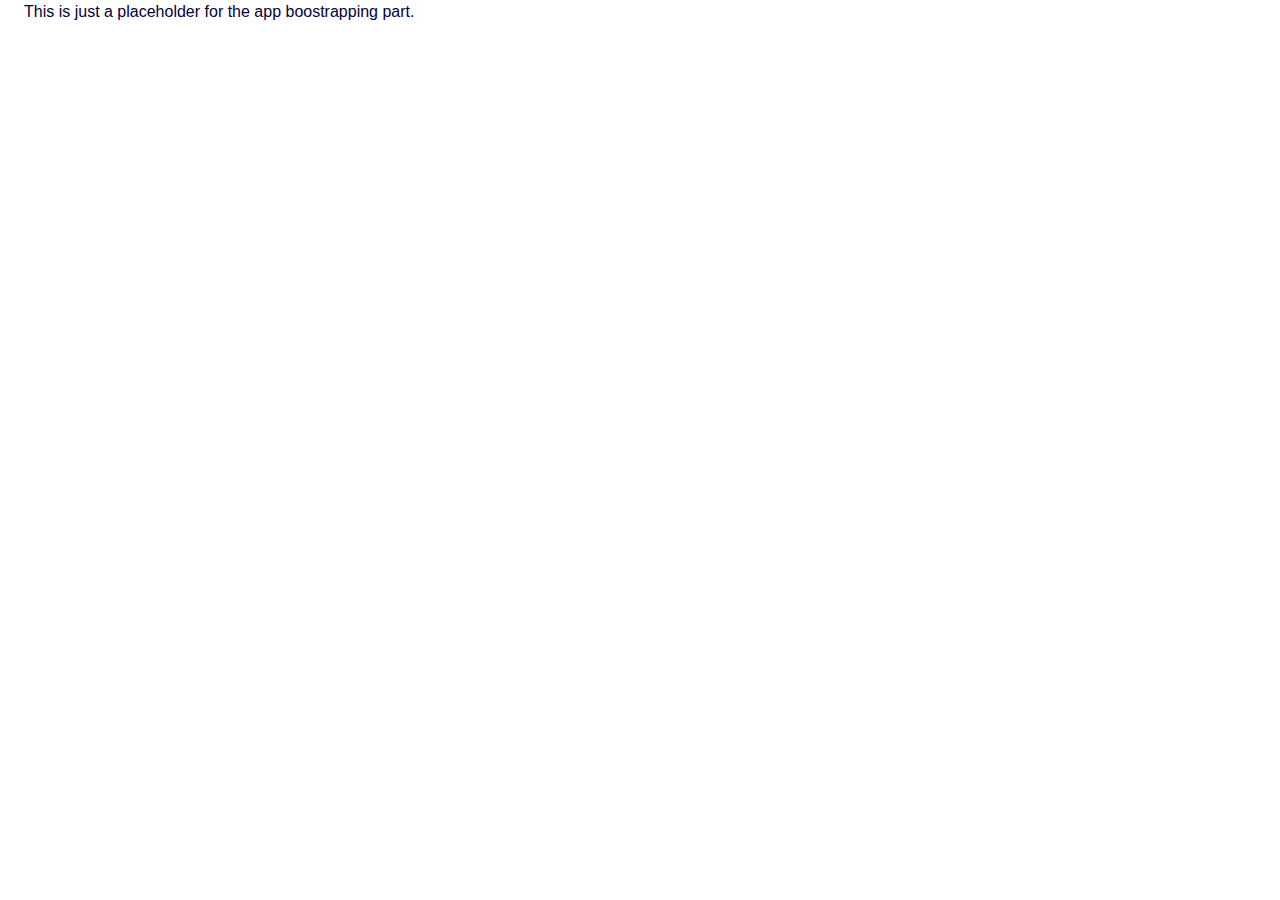
<file: assets/Architecture_files/saved_resource(4).html>
<!DOCTYPE html>
<!-- saved from url=(0071)https://main.d2raxv5fyxr2on.amplifyapp.com/?_miro=1.80157.0&_sdk=stable -->
<html><head><meta http-equiv="Content-Type" content="text/html; charset=UTF-8"><meta name="viewport" content="width=device-width"><title>Miro – Google Image Search</title><meta name="description" content="Google Image Search"><meta name="next-head-count" content="4"><link rel="preload" href="./9864ab5300553981.css" as="style"><link rel="stylesheet" href="./9864ab5300553981.css" data-n-g=""><noscript data-n-css=""></noscript><script defer="" nomodule="" src="./polyfills-5cd94c89d3acac5f.js"></script><script src="./miro.js" defer="" data-nscript="beforeInteractive"></script><script src="./webpack-69bfa6990bb9e155.js" defer=""></script><script src="./framework-a87821de553db91d.js" defer=""></script><script src="./main-fc7d2f0e2098927e.js" defer=""></script><script src="./_app-9265baaf31a48f3b.js" defer=""></script><script src="./678-75a1f8bb39698ff2.js" defer=""></script><script src="./index-9e8ee339daa310a1.js" defer=""></script><script src="./_buildManifest.js" defer=""></script><script src="./_ssgManifest.js" defer=""></script><script src="./_middlewareManifest.js" defer=""></script><script src="./0a20b63036c420ea.js"></script></head><body><div id="__next"><div><div>This is just a placeholder for the app boostrapping part.</div></div></div><script id="__NEXT_DATA__" type="application/json">{"props":{"pageProps":{}},"page":"/","query":{},"buildId":"LKez4RRMGU0yQljGCqM-h","runtimeConfig":{},"nextExport":true,"autoExport":true,"isFallback":false,"scriptLoader":[]}</script><next-route-announcer><p aria-live="assertive" id="__next-route-announcer__" role="alert" style="border: 0px; clip: rect(0px, 0px, 0px, 0px); height: 1px; margin: -1px; overflow: hidden; padding: 0px; position: absolute; width: 1px; white-space: nowrap; overflow-wrap: normal;"></p></next-route-announcer></body></html>
</file>
<file: assets/Architecture_files/9864ab5300553981.css>
@import url("https://fonts.googleapis.com/css2?family=Open+Sans:ital,wght@0,300;0,400;0,600;0,700;0,800;1,400;1,700&display=swap");:root{--blue100:#f4f6ff;--blue200:#f0f2ff;--blue300:#e8ecff;--blue400:#d9e0ff;--blue500:#b3c0ff;--blue600:#6881ff;--blue700:#4262ff;--blue800:#455bed;--blue900:#3d51d4;--indigo100:#f0f0f3;--indigo200:#ebebef;--indigo300:#e1e0e7;--indigo400:#cdccd7;--indigo500:#9b99af;--indigo600:#5f5c80;--indigo700:#050038;--indigoAlpha80:rgba(5,0,56,.8);--indigoAlpha40:rgba(5,0,56,.4);--indigoAlpha20:rgba(5,0,56,.2);--indigoAlpha12:rgba(5,0,56,.12);--indigoAlpha8:rgba(5,0,56,.08);--indigoAlpha6:rgba(5,0,56,.06);--indigoAlpha4:rgba(5,0,56,.04);--green700:#7c6;--black:#090909;--blackAlpha80:rgba(9,9,9,.8);--blackAlpha40:rgba(9,9,9,.4);--white:#fff;--red50:#fef7f7;--red100:#fdf2f2;--red400:#f7d4d4;--red600:#e15454;--red700:#d92929;--red800:#c71414;--red900:#b80d0d;--yellow100:#fffcf3;--yellow400:#fff6d5;--yellow700:#ffd02f;--brandBlue700:#3f53d9;--brandIndigo700:#050038;--brandPink700:#ff6575;--brandLightPink700:#ffbfbf;--brandYellow700:#ffd02f;--whiteAlpha80:hsla(0,0%,100%,.8);--whiteAlpha40:hsla(0,0%,100%,.4);--whiteAlpha20:hsla(0,0%,100%,.2);--indigo50:#f5f5f7;--header-font:"Open Sans",-apple-system,BlinkMacSystemFont,Segoe UI,Helvetica,Arial,sans-serif,Apple Color Emoji,Segoe UI Emoji;--body-font:"Open Sans",-apple-system,BlinkMacSystemFont,Segoe UI,Helvetica,Arial,sans-serif,Apple Color Emoji,Segoe UI Emoji;--font-weight-normal:400;--font-weight-medium:500;--font-weight-bold:600;--font-weight-black:800;--font-size-small:12px;--font-size-medium:14px;--font-size-large:16px;--font-size-xlarge:20px;--font-size-xxlarge:24px;--font-size-xxxlarge:28px;--border-radius-small:calc(var(--border-radius-large) / 4);--border-radius-medium:calc(var(--border-radius-large) / 2);--border-radius-large:8px;--border-radius-xlarge:calc(var(--border-radius-large) * 2);--border-radius-xxlarge:calc(var(--border-radius-large) * 4);--border-radius-circle:calc(var(--border-radius-large) * 16);--space-xxxsmall:calc(var(--space-xsmall) / 4);--space-xxsmall:calc(var(--space-xsmall) / 2);--space-xsmall:8px;--space-small:calc(var(--space-xsmall) * 2);--space-medium:calc(var(--space-xsmall) * 3);--space-large:calc(var(--space-xsmall) * 4);--space-xlarge:calc(var(--space-xsmall) * 5);--space-xxlarge:calc(var(--space-xsmall) * 6);--space-xxxlarge:calc(var(--space-xsmall) * 8);--grid-tc-12:repeat(12,1fr);--grid-tc-1:repeat(1,1fr);--grid-gap:var(--space-xsmall)}*{margin:0;border:0;font-size:inherit;font:inherit;vertical-align:baseline}*,body{padding:0}body{height:100%;color:#050038;color:var(--indigo700);background-color:#fff;background-color:var(--white);font-family:Open Sans,-apple-system,BlinkMacSystemFont,Segoe UI,Helvetica,Arial,sans-serif,Apple Color Emoji,Segoe UI Emoji;font-family:var(--body-font)}.grid{display:grid;grid-template-columns:repeat(12,1fr);grid-template-columns:var(--grid-tc-12);grid-column-gap:8px;grid-column-gap:var(--grid-gap);grid-row-gap:8px;grid-row-gap:var(--grid-gap);align-content:stretch}.grid>*{align-self:center}.grid>.cs1{grid-column-start:1}.grid>.cs2{grid-column-start:2}.grid>.cs3{grid-column-start:3}.grid>.cs4{grid-column-start:4}.grid>.cs5{grid-column-start:5}.grid>.cs6{grid-column-start:6}.grid>.cs7{grid-column-start:7}.grid>.cs8{grid-column-start:8}.grid>.cs9{grid-column-start:9}.grid>.cs10{grid-column-start:10}.grid>.cs11{grid-column-start:11}.grid>.cs12{grid-column-start:12}.grid>.ce1{grid-column-end:2}.grid>.ce2{grid-column-end:3}.grid>.ce3{grid-column-end:4}.grid>.ce4{grid-column-end:5}.grid>.ce5{grid-column-end:6}.grid>.ce6{grid-column-end:7}.grid>.ce7{grid-column-end:8}.grid>.ce8{grid-column-end:9}.grid>.ce9{grid-column-end:10}.grid>.ce10{grid-column-end:11}.grid>.ce11{grid-column-end:12}.grid>.ce12{grid-column-end:13}.button{box-sizing:border-box;display:inline-block;vertical-align:top;border:1px solid;border-radius:calc(8px / 2);border-radius:var(--border-radius-medium);overflow:hidden;white-space:nowrap;text-overflow:ellipsis;text-align:center;cursor:pointer;width:100%;padding:8px calc(8px * 3);padding:var(--space-xsmall) var(--space-medium) var(--space-xsmall);min-width:100px;font-size:16px;font-size:var(--font-size-large);height:48px;line-height:24px}.button-group{display:flex}.button:nth-child(n){margin:0 calc(8px * 2) calc(8px * 2) 0;margin:0 var(--space-small) var(--space-small) 0}.button:last-child{margin:0}.button:focus{outline:none}.button[disabled]{pointer-events:none;opacity:.4;cursor:not-allowed}.button-small{padding:8px calc(8px * 2);padding:var(--space-xsmall) var(--space-small) var(--space-xsmall);min-width:80px;font-size:14px;font-size:var(--font-size-medium);height:36px;line-height:14px}.button-primary{color:#fff;color:var(--white);border-color:#4262ff;border-color:var(--blue700);background-color:#4262ff;background-color:var(--blue700)}.button-primary:enabled:hover,.button-primary:focus{border-color:#455bed;border-color:var(--blue800);background-color:#455bed;background-color:var(--blue800)}.button-primary:enabled:active{border-color:#3d51d4;border-color:var(--blue900);background-color:#3d51d4;background-color:var(--blue900)}.button-secondary{color:#050038;color:var(--indigo700);border-color:#f5f5f7;border-color:var(--indigo50);background-color:#f5f5f7;background-color:var(--indigo50)}.button-secondary:enabled:hover,.button-secondary:focus{border-color:#f0f0f3;border-color:var(--indigo100);background-color:#f0f0f3;background-color:var(--indigo100)}.button-secondary:enabled:active{border-color:#ebebef;border-color:var(--indigo200);background-color:#ebebef;background-color:var(--indigo200)}.button-danger{color:#fff;color:var(--white);border-color:#d92929;border-color:var(--red700);background-color:#d92929;background-color:var(--red700)}.button-danger:enabled:hover,.button-danger:focus{border-color:#c71414;border-color:var(--red800);background-color:#c71414;background-color:var(--red800)}.button-danger:enabled:active{border-color:#b80d0d;border-color:var(--red900);background-color:#b80d0d;background-color:var(--red900)}.button-secondary-border{color:#050038;color:var(--indigo700);border-color:#cdccd7;border-color:var(--indigo400);background-color:transparent}.button-secondary-border:enabled:hover,.button-secondary-border:focus{background-color:#f0f0f3;background-color:var(--indigo100)}.button-secondary-border:enabled:active{background-color:#ebebef;background-color:var(--indigo200)}.button-danger-border{color:#d92929;color:var(--red700);border-color:#e15454;border-color:var(--red600);background-color:transparent}.button-danger-border:enabled:focus,.button-danger-border:enabled:hover{background-color:#fef7f7;background-color:var(--red50)}.button-danger-border:enabled:active{background-color:#fdf2f2;background-color:var(--red100)}.button-icon{display:flex;align-items:center;justify-content:center;cursor:pointer;border-radius:calc(8px / 2);border-radius:var(--border-radius-medium);border:0 solid;background-color:#fff;background-color:var(--white);padding:calc(8px / 2);padding:var(--space-xxsmall);width:48px;height:48px;background-repeat:no-repeat;background-position-x:12px;background-position-y:12px}.button-icon:focus,.button-icon:hover{background-color:#f0f0f3;background-color:var(--indigo100);outline:none}.button-icon:active{background-color:#ebebef;background-color:var(--indigo200)}.button-icon[disabled]{pointer-events:none;opacity:.4;cursor:not-allowed}.button-icon-small{width:36px;height:36px;background-position-x:6px;background-position-y:6px}.button-loading{color:transparent!important}.button-loading:after{-webkit-animation:spinning .5s linear infinite;animation:spinning .5s linear infinite;border-left:2px solid #fff;border-bottom:2px solid #fff;border-radius:9999px;border:2px solid var(--white);border-right:2px solid transparent;border-top:2px solid transparent;content:"";display:block;height:1em;width:1em;left:calc(50% - (1em / 2));top:-16px;position:relative}@-webkit-keyframes spinning{0%{transform:rotate(0)}to{transform:rotate(359deg)}}@keyframes spinning{0%{transform:rotate(0)}to{transform:rotate(359deg)}}input{width:16px;height:16px;margin:0}.checkbox{position:relative;display:flex;align-items:center;cursor:pointer;font-size:14px;font-size:var(--font-size-medium);line-height:20px}.checkbox:nth-child(n){margin:0 0 calc(8px * 2);margin:0 0 var(--space-small) 0}.checkbox span{margin:-1px 8px 0 calc(8px * 2);margin:-1px var(--space-xsmall) 0 var(--space-small)}.checkbox span:before{position:absolute;top:-1px;left:1px;content:"";display:block;height:16px;width:16px;border:1px solid #cdccd7;border:1px solid var(--indigo400);background-color:#fff;background-color:var(--white);border-radius:calc(8px / 2);border-radius:var(--border-radius-medium);box-sizing:border-box;transition:background-color .25s,border .25s;transform:translateY(2px)}.checkbox:hover span:before{border-color:#4262ff;border-color:var(--blue700)}input[type=checkbox]:focus{outline:1px solid #4262ff;outline:var(--blue700) 1px solid;outline-style:auto}.checkbox input:checked+span:before{border-color:#4262ff;border-color:var(--blue700);background-color:#4262ff;background-color:var(--blue700)}.checkbox:hover input:checked+span:before{background-color:#455bed;background-color:var(--blue800)}.checkbox span:after{content:"";position:absolute;left:1px;top:1px;display:block;width:16px;height:16px;background-image:url("data:image/svg+xml;utf8,<svg xmlns='http://www.w3.org/2000/svg' viewBox='0 0 24 24' width='24' height='24'><path fill='%23fff' d='M8.278 11.222l-.062.062a1 1 0 0 0 .009 1.423L11 15.414l5-5A1 1 0 0 0 14.586 9L11 12.586l-1.293-1.349a1 1 0 0 0-1.43-.015z'></path></svg>");background-position:-4px -4px;transform:scale(0);transform-origin:50%;transition:transform .25s .2s}.checkbox input:checked+span:after{transform:scale(1)}.checkbox.miro-checkbox--disabled{opacity:.4;cursor:not-allowed}.h1,h1{font-size:28px;font-size:var(--font-size-xxxlarge);line-height:36px}.h1,.h2,h1,h2{font-style:normal;font-stretch:normal;letter-spacing:normal;font-weight:600;font-weight:var(--font-weight-bold);font-family:Open Sans,-apple-system,BlinkMacSystemFont,Segoe UI,Helvetica,Arial,sans-serif,Apple Color Emoji,Segoe UI Emoji;font-family:var(--header-font)}.h2,h2{font-size:24px;font-size:var(--font-size-xxlarge);line-height:32px}.h3,h3{font-size:20px;font-size:var(--font-size-xlarge);line-height:28px}.h3,.h4,h3,h4{font-style:normal;font-stretch:normal;letter-spacing:normal;font-weight:500;font-weight:var(--font-weight-medium);font-family:Open Sans,-apple-system,BlinkMacSystemFont,Segoe UI,Helvetica,Arial,sans-serif,Apple Color Emoji,Segoe UI Emoji;font-family:var(--header-font)}.h4,h4{font-size:16px;font-size:var(--font-size-large);line-height:24px}.p-large,p{font-size:16px;font-size:var(--font-size-large);line-height:24px}.p-large,.p-medium,p{font-style:normal;font-stretch:normal;letter-spacing:normal;font-weight:400;font-weight:var(--font-weight-normal);font-family:Open Sans,-apple-system,BlinkMacSystemFont,Segoe UI,Helvetica,Arial,sans-serif,Apple Color Emoji,Segoe UI Emoji;font-family:var(--body-font)}.p-medium{font-size:14px;font-size:var(--font-size-medium);line-height:20px}.p-small{font-style:normal;font-stretch:normal;letter-spacing:normal;font-size:12px;font-size:var(--font-size-small);line-height:18px;font-weight:400;font-weight:var(--font-weight-normal);font-family:Open Sans,-apple-system,BlinkMacSystemFont,Segoe UI,Helvetica,Arial,sans-serif,Apple Color Emoji,Segoe UI Emoji;font-family:var(--body-font)}.form-group{margin-bottom:16px}.form-group label{font-size:16px;font-size:var(--font-size-large);color:#050038;color:var(--indigo700)}.form-group label,.form-group-small label{display:block;margin-bottom:8px;margin-bottom:var(--space-xsmall)}.form-group-small label{font-size:14px;font-size:var(--font-size-medium)}.input{display:inline-block;vertical-align:top;box-sizing:border-box;border-radius:calc(8px / 2);border-radius:var(--border-radius-medium);color:#050038;color:var(--indigo700);background-color:#fff;background-color:var(--white);border:1px solid #cdccd7;border-color:var(--indigo400);outline:none;width:100%;padding:8px calc(8px * 2);padding:var(--space-xsmall) var(--space-small) var(--space-xsmall);font-size:16px;font-size:var(--font-size-large);height:48px}.input::-webkit-input-placeholder{color:#9b99af;color:var(--indigo500)}.input:-ms-input-placeholder{color:#9b99af;color:var(--indigo500)}.input:-moz-placeholder{color:#9b99af;color:var(--indigo500);opacity:1}.input:hover{border-color:#9b99af;border-color:var(--indigo500)}.input:focus{border-color:#6881ff;border-color:var(--blue600)}.input[disabled]{color:#050038;color:var(--indigo700);background-color:#f5f5f7;background-color:var(--indigo50);border-color:#cdccd7;border-color:var(--indigo400);outline:none;cursor:not-allowed}.input-small{padding:8px 12px;padding:var(--space-xsmall) 12px var(--space-xsmall);font-size:14px;font-size:var(--font-size-medium);height:36px}.success div.status-text{margin-top:calc(8px / 2);margin-top:var(--space-xxsmall);font-size:12px;font-size:var(--font-size-small);color:#7c6;color:var(--green700)}.success input.input{border-color:#7c6;border-color:var(--green700)}.error div.status-text{margin-top:calc(8px / 2);margin-top:var(--space-xxsmall);font-size:12px;font-size:var(--font-size-small);color:#d92929;color:var(--red700)}.error .input{border-color:#d92929;border-color:var(--red700)}.textarea{width:100%;font-family:Open Sans,-apple-system,BlinkMacSystemFont,Segoe UI,Helvetica,Arial,sans-serif,Apple Color Emoji,Segoe UI Emoji;font-family:var(--body-font);padding:12px calc(8px * 2);padding:12px var(--space-small) 12px;resize:none;display:inline-block;vertical-align:top;box-sizing:border-box;border-radius:calc(8px / 2);border-radius:var(--border-radius-medium);font-size:16px;font-size:var(--font-size-large);color:#050038;color:var(--indigo700);background-color:#fff;background-color:var(--white);border:1px solid #cdccd7;border-color:var(--indigo400);outline:none;scrollbar-width:thin}.textarea::-webkit-input-placeholder{color:#9b99af;color:var(--indigo500)}.textarea:-ms-input-placeholder{color:#9b99af;color:var(--indigo500)}.textarea:-moz-placeholder{color:#9b99af;color:var(--indigo500);opacity:1}.textarea:hover{border-color:#9b99af;border-color:var(--indigo500)}.textarea:focus{border-color:#6881ff;border-color:var(--blue600)}.textarea[disabled]{color:#050038;color:var(--indigo700);background-color:#f5f5f7;background-color:var(--indigo50);border-color:#cdccd7;border-color:var(--indigo400);outline:none;cursor:not-allowed}.icon{display:flex;align-items:center;justify-content:center;cursor:default;width:24px;height:24px;font-family:Open Sans,-apple-system,BlinkMacSystemFont,Segoe UI,Helvetica,Arial,sans-serif,Apple Color Emoji,Segoe UI Emoji;font-family:var(--body-font);font-size:14px;font-size:var(--font-size-medium);-webkit-user-select:none;-moz-user-select:none;-ms-user-select:none;user-select:none}.icon-add-collumn-right{background-image:url("data:image/svg+xml;charset=utf8,%3Csvg width='24' height='24' fill='none' xmlns='http://www.w3.org/2000/svg'%3E%3Cpath fill-rule='evenodd' clip-rule='evenodd' d='M6 3a1 1 0 00-2 0v18a1 1 0 102 0V3zm8 5v3h-3a1 1 0 100 2h3v3a1 1 0 102 0v-3h3a1 1 0 100-2h-3V8a1 1 0 10-2 0z' fill='%23050038'/%3E%3C/svg%3E")}.icon-align-left{background-image:url("data:image/svg+xml;charset=utf8,%3Csvg width='24' height='24' fill='none' xmlns='http://www.w3.org/2000/svg'%3E%3Cpath fill-rule='evenodd' clip-rule='evenodd' d='M4 6a1 1 0 011-1h14a1 1 0 110 2H5a1 1 0 01-1-1zm0 6a1 1 0 011-1h7a1 1 0 110 2H5a1 1 0 01-1-1zm1 5a1 1 0 100 2h14a1 1 0 100-2H5z' fill='%23050038'/%3E%3C/svg%3E")}.icon-add-row-bottom{background-image:url("data:image/svg+xml;charset=utf8,%3Csvg width='24' height='24' fill='none' xmlns='http://www.w3.org/2000/svg'%3E%3Cpath d='M21 4H3a1 1 0 000 2h18a1 1 0 100-2zm-10 7v3H8a1 1 0 100 2h3v3a1 1 0 102 0v-3h3a1 1 0 100-2h-3v-3a1 1 0 10-2 0z' fill='%23050038'/%3E%3C/svg%3E")}.icon-arrow-left{background-image:url("data:image/svg+xml;charset=utf8,%3Csvg width='24' height='24' fill='none' xmlns='http://www.w3.org/2000/svg'%3E%3Cpath fill-rule='evenodd' clip-rule='evenodd' d='M15.121 16.707a1 1 0 01-1.414 0L9 12l4.707-4.707a1 1 0 111.414 1.414L11.828 12l3.293 3.293a1 1 0 010 1.414z' fill='%23050038'/%3E%3C/svg%3E")}.icon-arrow-right{background-image:url("data:image/svg+xml;charset=utf8,%3Csvg width='24' height='24' fill='none' xmlns='http://www.w3.org/2000/svg'%3E%3Cpath fill-rule='evenodd' clip-rule='evenodd' d='M9.293 7.293a1 1 0 011.414 0L15.414 12l-4.707 4.707a1 1 0 01-1.414-1.414L12.586 12 9.293 8.707a1 1 0 010-1.414z' fill='%23050038'/%3E%3C/svg%3E")}.icon-arrow-up{background-image:url("data:image/svg+xml;charset=utf8,%3Csvg width='24' height='24' fill='none' xmlns='http://www.w3.org/2000/svg'%3E%3Cpath fill-rule='evenodd' clip-rule='evenodd' d='M7.5 14.914a1 1 0 010-1.414l4.707-4.707 4.707 4.707a1 1 0 01-1.414 1.414l-3.293-3.293-3.293 3.293a1 1 0 01-1.414 0z' fill='%23050038'/%3E%3C/svg%3E")}.icon-arrow-down{background-image:url("data:image/svg+xml;charset=utf8,%3Csvg width='24' height='24' fill='none' xmlns='http://www.w3.org/2000/svg'%3E%3Cpath fill-rule='evenodd' clip-rule='evenodd' d='M16.914 9.086a1 1 0 010 1.414l-4.707 4.707L7.5 10.5a1 1 0 111.414-1.414l3.293 3.293L15.5 9.086a1 1 0 011.414 0z' fill='%23050038'/%3E%3C/svg%3E")}.icon-arrows-left{background-image:url("data:image/svg+xml;charset=utf8,%3Csvg width='24' height='24' fill='none' xmlns='http://www.w3.org/2000/svg'%3E%3Cpath d='M9.707 8.293L6 12l3.707 3.707a1 1 0 001.414-1.414L8.828 12l2.293-2.293a1 1 0 00-1.414-1.414zm6 0L12 12l3.707 3.707a1 1 0 001.414-1.414L14.828 12l2.293-2.293a1 1 0 00-1.414-1.414z' fill='%23050038'/%3E%3C/svg%3E")}.icon-arrows-right{background-image:url("data:image/svg+xml;charset=utf8,%3Csvg width='24' height='24' fill='none' xmlns='http://www.w3.org/2000/svg'%3E%3Cpath d='M13.707 15.707L17.414 12l-3.707-3.707a1 1 0 10-1.414 1.414L14.586 12l-2.293 2.293a1 1 0 001.414 1.414zm-6 0L11.414 12 7.707 8.293a1 1 0 00-1.414 1.414L8.586 12l-2.293 2.293a1 1 0 101.414 1.414z' fill='%23050038'/%3E%3C/svg%3E")}.icon-arrows-up{background-image:url("data:image/svg+xml;charset=utf8,%3Csvg width='24' height='24' fill='none' xmlns='http://www.w3.org/2000/svg'%3E%3Cpath d='M15.707 9.707L12 6 8.293 9.707a1 1 0 101.414 1.414L12 8.828l2.293 2.293a1 1 0 001.414-1.414zm0 6L12 12l-3.707 3.707a1 1 0 101.414 1.414L12 14.828l2.293 2.293a1 1 0 001.414-1.414z' fill='%23050038'/%3E%3C/svg%3E")}.icon-author-cursor-view{background-image:url("data:image/svg+xml;charset=utf8,%3Csvg width='24' height='24' fill='none' xmlns='http://www.w3.org/2000/svg'%3E%3Cpath fill-rule='evenodd' clip-rule='evenodd' d='M6 7.005a5 5 0 1010 0 5 5 0 00-10 0zm5 3a3 3 0 100-6 3 3 0 000 6z' fill='%23050038'/%3E%3Cpath d='M12 14.005c0-.5-.5-1-1-1H7.389a5 5 0 00-4.932 4.178l-.443 2.657a1 1 0 101.973.329l.442-2.658a3 3 0 012.96-2.506H11c.5 0 1-.5 1-1z' fill='%23050038'/%3E%3Cpath fill-rule='evenodd' clip-rule='evenodd' d='M18.586 10.005a2 2 0 012.828 0L23 11.59a2 2 0 010 2.829l-7.586 7.585H11V17.59l7.586-7.585zM13 18.419v1.585h1.586l4.5-4.5L17.5 13.92l-4.5 4.5zm8.586-5.415L20.5 14.09l-1.586-1.585L20 11.418l1.586 1.585z' fill='%23050038'/%3E%3C/svg%3E")}.icon-back-1{background-image:url("data:image/svg+xml;charset=utf8,%3Csvg width='24' height='24' fill='none' xmlns='http://www.w3.org/2000/svg'%3E%3Cpath fill-rule='evenodd' clip-rule='evenodd' d='M5.914 13H21a1 1 0 100-2H5.914L11.5 5.414A1 1 0 0010.086 4l-8 8 8 8a1 1 0 001.414-1.414L5.914 13z' fill='%23050038'/%3E%3C/svg%3E")}.icon-back{background-image:url("data:image/svg+xml;charset=utf8,%3Csvg width='24' height='24' fill='none' xmlns='http://www.w3.org/2000/svg'%3E%3Cpath d='M5 12.586V12a7 7 0 117 7 1 1 0 100 2 9 9 0 10-9-9v.586l-1.293-1.293a1 1 0 00-1.414 1.414L4 16.414l3.707-3.707a1 1 0 10-1.414-1.414L5 12.586z' fill='%23050038'/%3E%3C/svg%3E")}.icon-bell{background-image:url("data:image/svg+xml;charset=utf8,%3Csvg width='24' height='24' fill='none' xmlns='http://www.w3.org/2000/svg'%3E%3Cpath fill-rule='evenodd' clip-rule='evenodd' d='M9 18H3.869a1 1 0 01-.833-1.555L6 12V9a6 6 0 0112 0v3l2.963 4.445A1 1 0 0120.131 18H15a3 3 0 11-6 0zm7-9v3.606L18.263 16H5.737L8 12.606V9a4 4 0 018 0zm-3 9h-2a1 1 0 102 0z' fill='%23050038'/%3E%3C/svg%3E")}.icon-billing{background-image:url("data:image/svg+xml;charset=utf8,%3Csvg width='24' height='24' fill='none' xmlns='http://www.w3.org/2000/svg'%3E%3Cpath fill-rule='evenodd' clip-rule='evenodd' d='M6 5h13v10H6c-.35 0-.687.06-1 .17V6a1 1 0 011-1zM3 18V6a3 3 0 013-3h15v14h-2v4H6a3 3 0 01-3-3zm14-1H6a1 1 0 100 2h11v-2zm0-7a1.5 1.5 0 11-3 0 1.5 1.5 0 013 0z' fill='%23050038'/%3E%3C/svg%3E")}.icon-bold-BUI{background-image:url("data:image/svg+xml;charset=utf8,%3Csvg width='24' height='24' fill='none' xmlns='http://www.w3.org/2000/svg'%3E%3Cpath fill-rule='evenodd' clip-rule='evenodd' d='M19 15a5 5 0 01-5 5H8a1 1 0 01-1-1V5a1 1 0 011-1h5.5a4.5 4.5 0 013.657 7.123A4.99 4.99 0 0119 15zm-9-5h3.5a1.5 1.5 0 000-3H10v3zm0 7v-4h4a2 2 0 110 4h-4z' fill='%23050038'/%3E%3C/svg%3E")}.icon-bullet-list{background-image:url("data:image/svg+xml;charset=utf8,%3Csvg width='24' height='24' fill='none' xmlns='http://www.w3.org/2000/svg'%3E%3Cpath fill-rule='evenodd' clip-rule='evenodd' d='M3 5a1.5 1.5 0 103 0 1.5 1.5 0 00-3 0zm17-1H9a1 1 0 000 2h11a1 1 0 100-2zm0 7H9a1 1 0 100 2h11a1 1 0 100-2zM9 18h11a1 1 0 110 2H9a1 1 0 110-2zm-4.5-4.5a1.5 1.5 0 110-3 1.5 1.5 0 010 3zM3 19a1.5 1.5 0 103 0 1.5 1.5 0 00-3 0z' fill='%23050038'/%3E%3C/svg%3E")}.icon-calendar{background-image:url("data:image/svg+xml;charset=utf8,%3Csvg width='24' height='24' fill='none' xmlns='http://www.w3.org/2000/svg'%3E%3Cpath d='M17 5v1a1 1 0 01-2 0V5H9v1a1 1 0 01-2 0V5H4v4h16V5h-3zm0-2h3a2 2 0 012 2v14a2 2 0 01-2 2H4a2 2 0 01-2-2V5a2 2 0 012-2h3V2a1 1 0 012 0v1h6V2a1 1 0 012 0v1zM4 11v8h16v-8H4z' fill='%23050038'/%3E%3C/svg%3E")}.icon-card-list{background-image:url("data:image/svg+xml;charset=utf8,%3Csvg width='24' height='24' fill='none' xmlns='http://www.w3.org/2000/svg'%3E%3Cpath d='M11 13a1 1 0 011 1v6a1 1 0 01-1 1H3a1 1 0 01-1-1v-6a1 1 0 011-1h8zm8 5a1 1 0 110 2h-4a1 1 0 110-2h4zm-9-3H4v4h6v-4zm12-1a1 1 0 110 2h-7a1 1 0 110-2h7zM11 3a1 1 0 011 1v6a1 1 0 01-1 1H3a1 1 0 01-1-1V4a1 1 0 011-1h8zm8 5a1 1 0 110 2h-4a1 1 0 110-2h4zm-9-3H4v4h6V5zm12-1a1 1 0 110 2h-7a1 1 0 110-2h7z' fill='%23050038'/%3E%3C/svg%3E")}.icon-checkbox{background-image:url("data:image/svg+xml;charset=utf8,%3Csvg width='24' height='24' fill='none' xmlns='http://www.w3.org/2000/svg'%3E%3Cpath d='M21 19v-7a1 1 0 10-2 0v7H5V5h9a1 1 0 100-2H5a2 2 0 00-2 2v14a2 2 0 002 2h14a2 2 0 002-2z' fill='%23050038'/%3E%3Cpath d='M20.707 4.293a1 1 0 00-1.414 0L11 12.586l-2.293-2.293a1 1 0 10-1.414 1.414L11 15.414l9.707-9.707a1 1 0 000-1.414z' fill='%23050038'/%3E%3C/svg%3E")}.icon-close{background-image:url("data:image/svg+xml;charset=utf8,%3Csvg width='24' height='24' fill='none' xmlns='http://www.w3.org/2000/svg'%3E%3Cpath d='M10.586 12l-6.293 6.293a1 1 0 101.414 1.414L12 13.414l6.293 6.293a1 1 0 001.414-1.414L13.414 12l6.293-6.293a1 1 0 00-1.414-1.414L12 10.586 5.707 4.293a1 1 0 00-1.414 1.414L10.586 12z' fill='%23050038'/%3E%3C/svg%3E")}.icon-collapse{background-image:url("data:image/svg+xml;charset=utf8,%3Csvg width='24' height='24' fill='none' xmlns='http://www.w3.org/2000/svg'%3E%3Cpath d='M19 9h-2.586l4.293-4.293a1 1 0 00-1.414-1.414L15 7.586V5a1 1 0 10-2 0v6h6a1 1 0 100-2zM5 15h2.586l-4.293 4.293a1 1 0 101.414 1.414L9 16.414V19a1 1 0 102 0v-6H5a1 1 0 100 2z' fill='%23050038'/%3E%3C/svg%3E")}.icon-comment-feedback{background-image:url("data:image/svg+xml;charset=utf8,%3Csvg width='24' height='24' fill='none' xmlns='http://www.w3.org/2000/svg'%3E%3Cpath d='M11 10a1.5 1.5 0 11-3 0 1.5 1.5 0 013 0zm5 0a1.5 1.5 0 11-3 0 1.5 1.5 0 013 0zm-7.555 5.832C9.602 16.603 10.792 17 12 17c1.208 0 2.398-.397 3.555-1.168a1 1 0 00-1.11-1.664C13.602 14.73 12.792 15 12 15c-.792 0-1.602-.27-2.445-.832a1 1 0 00-1.11 1.664z' fill='%23050038'/%3E%3Cpath fill-rule='evenodd' clip-rule='evenodd' d='M4.213 22.316a2 2 0 01-2.53-2.53l1.213-3.64A9.966 9.966 0 012 12C2 6.477 6.477 2 12 2s10 4.477 10 10-4.477 10-10 10c-1.45 0-2.856-.31-4.146-.897l-3.64 1.213zm4.162-3.181a8 8 0 10-3.511-3.511l.19.372L3.58 20.42l4.423-1.474.372.19z' fill='%23050038'/%3E%3C/svg%3E")}.icon-cursor-user{background-image:url("data:image/svg+xml;charset=utf8,%3Csvg width='24' height='24' fill='none' xmlns='http://www.w3.org/2000/svg'%3E%3Cpath d='M7 5l9 9-3.717 1.102 1.449 3.479.008.02a.75.75 0 01-.34.925l-.092.043-.443.17a.75.75 0 01-.916-.322l-.045-.09-1.465-3.519L7 17.75V5zm12 2a1 1 0 110 2h-2a1 1 0 110-2h2zm4-4a1 1 0 110 2H13a1 1 0 110-2h10z' fill='%23050038'/%3E%3C/svg%3E")}.icon-cursor{background-image:url("data:image/svg+xml;charset=utf8,%3Csvg width='24' height='24' fill='none' xmlns='http://www.w3.org/2000/svg'%3E%3Cpath d='M8.394 16.41L4 19V2l11.5 12-4.75 1.47 1.86 4.66a1 1 0 01-.557 1.299l-.5.2a1 1 0 01-1.3-.559l-1.859-4.66zM11 3a1 1 0 100 2h10a1 1 0 100-2H11zm4 4a1 1 0 100 2h2a1 1 0 100-2h-2z' fill='%23050038'/%3E%3C/svg%3E")}.icon-deactivated{background-image:url("data:image/svg+xml;charset=utf8,%3Csvg width='24' height='24' fill='none' xmlns='http://www.w3.org/2000/svg'%3E%3Cpath fill-rule='evenodd' clip-rule='evenodd' d='M2 12c0 5.523 4.477 10 10 10s10-4.477 10-10S17.523 2 12 2 2 6.477 2 12zm18 0a8 8 0 11-16 0 8 8 0 0116 0zm-4.464-3.536a1 1 0 010 1.415L13.414 12l2.122 2.121a1 1 0 01-1.415 1.415L12 13.414l-2.121 2.122a1 1 0 11-1.415-1.415L10.586 12 8.464 9.879A1 1 0 019.88 8.464L12 10.586l2.121-2.122a1 1 0 011.415 0z' fill='%23050038'/%3E%3C/svg%3E")}.icon-download{background-image:url("data:image/svg+xml;charset=utf8,%3Csvg width='24' height='24' fill='none' xmlns='http://www.w3.org/2000/svg'%3E%3Cpath d='M11 12.172L8.707 9.879a1 1 0 00-1.414 1.414L12 16l4.707-4.707a1 1 0 00-1.414-1.414L13 12.172V2.586a1 1 0 10-2 0v9.586zM3 19a1 1 0 100 2h18a1 1 0 100-2H3z' fill='%23050038'/%3E%3C/svg%3E")}.icon-drag{background-image:url("data:image/svg+xml;charset=utf8,%3Csvg width='24' height='24' fill='none' xmlns='http://www.w3.org/2000/svg'%3E%3Cpath fill-rule='evenodd' clip-rule='evenodd' d='M5.414 13H11v5.586l-1.293-1.293a1 1 0 00-1.414 1.414L12 22.414l3.707-3.707a1 1 0 10-1.414-1.414L13 18.586V13h5.586l-1.293 1.293a1 1 0 001.414 1.414L22.414 12l-3.707-3.707a1 1 0 10-1.414 1.414L18.586 11H13V5.414l1.293 1.293a1 1 0 101.414-1.414L12 1.586 8.293 5.293a1 1 0 001.414 1.414L11 5.414V11H5.414l1.293-1.293a1 1 0 00-1.414-1.414L1.586 12l3.707 3.707a1 1 0 101.414-1.414L5.414 13z' fill='%23050038'/%3E%3C/svg%3E")}.icon-duplicate{background-image:url("data:image/svg+xml;charset=utf8,%3Csvg width='24' height='24' fill='none' xmlns='http://www.w3.org/2000/svg'%3E%3Cpath d='M8 3v2a1 1 0 002 0V4h10v10h-1a1 1 0 100 2h2a1 1 0 001-1V3a1 1 0 00-1-1H9a1 1 0 00-1 1z' fill='%23050038'/%3E%3Cpath fill-rule='evenodd' clip-rule='evenodd' d='M3 8a1 1 0 00-1 1v12a1 1 0 001 1h12a1 1 0 001-1V9a1 1 0 00-1-1H3zm11 2v10H4V10h10z' fill='%23050038'/%3E%3C/svg%3E")}.icon-embed{background-image:url("data:image/svg+xml;charset=utf8,%3Csvg width='24' height='24' fill='none' xmlns='http://www.w3.org/2000/svg'%3E%3Cpath d='M13.204 3.903a1 1 0 011.928.534l-4.333 15.66a1 1 0 01-1.929-.534l4.334-15.66zM7 7.914A1 1 0 105.586 6.5L.086 12l5.5 5.5A1 1 0 007 16.086L2.914 12 7 7.914zm10 8.172a1 1 0 001.414 1.414l5.5-5.5-5.5-5.5A1 1 0 1017 7.914L21.086 12 17 16.086z' fill='%23050038'/%3E%3C/svg%3E")}.icon-eraser{background-image:url("data:image/svg+xml;charset=utf8,%3Csvg width='24' height='24' fill='none' xmlns='http://www.w3.org/2000/svg'%3E%3Cpath fill-rule='evenodd' clip-rule='evenodd' d='M19 20a1 1 0 00-1-1h-3.586l6.879-6.879a3 3 0 000-4.242L17.12 3.707a3 3 0 00-4.242 0L2.707 13.88a3 3 0 000 4.242L5.586 21H18a1 1 0 001-1zm-7.414-1l4.707-4.707-5.586-5.586-6.586 6.586a1 1 0 000 1.414L6.414 19h5.172z' fill='%23050038'/%3E%3C/svg%3E")}.icon-expand{background-image:url("data:image/svg+xml;charset=utf8,%3Csvg width='24' height='24' fill='none' xmlns='http://www.w3.org/2000/svg'%3E%3Cpath fill-rule='evenodd' clip-rule='evenodd' d='M15 5h2.586l-3.293 3.293a1 1 0 001.414 1.414L19 6.414V9a1 1 0 102 0V3h-6a1 1 0 100 2zM9 19H6.414l3.293-3.293a1 1 0 00-1.414-1.414L5 17.586V15a1 1 0 10-2 0v6h6a1 1 0 100-2z' fill='%23050038'/%3E%3C/svg%3E")}.icon-export{background-image:url("data:image/svg+xml;charset=utf8,%3Csvg width='24' height='24' fill='none' xmlns='http://www.w3.org/2000/svg'%3E%3Cpath fill-rule='evenodd' clip-rule='evenodd' d='M8.707 8.707L11 6.414V15a1 1 0 102 0V6.414l2.293 2.293a1 1 0 101.414-1.414L12 2.586 7.293 7.293a1 1 0 001.414 1.414zM19 16v3H5v-3a1 1 0 10-2 0v5h18v-5a1 1 0 10-2 0z' fill='%23050038'/%3E%3C/svg%3E")}.icon-eye{background-image:url("data:image/svg+xml;charset=utf8,%3Csvg width='24' height='24' fill='none' xmlns='http://www.w3.org/2000/svg'%3E%3Cpath fill-rule='evenodd' clip-rule='evenodd' d='M12 8c-2.207 0-4 1.794-4 4 0 2.207 1.794 4 4 4 2.207 0 4-1.793 4-4 0-2.206-1.793-4-4-4zm-2 4c0-1.102.898-2 2-2 1.102 0 2 .898 2 2 0 1.102-.898 2-2 2-1.102 0-2-.898-2-2z' fill='%23050038'/%3E%3Cpath fill-rule='evenodd' clip-rule='evenodd' d='M12 4C8.607 4 5.865 5.971 4.043 7.793a20.35 20.35 0 00-2.705 3.372 11.959 11.959 0 00-.19.31l-.01.02-.004.005-.002.003L.848 12l.284.496L2 12c-.868.496-.868.498-.868.498l.002.002.003.006.012.02a6.91 6.91 0 00.19.31 20.352 20.352 0 002.704 3.372C5.865 18.027 8.607 20 12 20s6.135-1.971 7.957-3.793a20.356 20.356 0 002.704-3.372 11.894 11.894 0 00.19-.31l.012-.02.003-.005.002-.003.284-.497-.284-.496v-.002l-.002-.002-.003-.006-.012-.02a18.136 18.136 0 00-.756-1.15 20.355 20.355 0 00-2.138-2.531C18.135 5.97 15.393 4 12 4zM2 12l-.868-.497L2 12zm1.532.512A17.114 17.114 0 013.18 12a18.346 18.346 0 012.277-2.793C7.135 7.53 9.393 6 12 6s4.865 1.529 6.543 3.207A18.35 18.35 0 0120.82 12a18.35 18.35 0 01-2.277 2.793C16.865 16.47 14.607 18 12 18s-4.865-1.529-6.543-3.207a18.347 18.347 0 01-1.925-2.28z' fill='%23050038'/%3E%3C/svg%3E")}.icon-filters{background-image:url("data:image/svg+xml;charset=utf8,%3Csvg width='24' height='24' fill='none' xmlns='http://www.w3.org/2000/svg'%3E%3Cpath fill-rule='evenodd' clip-rule='evenodd' d='M3.265 5.678L9 11.888v9.73l4.895-2.447A2 2 0 0015 17.382v-5.494l5.735-6.21C21.326 5.038 20.872 4 20 4H4c-.872 0-1.326 1.038-.735 1.678zM11 11.106L6.285 6h11.43L13 11.106v6.276l-2 1v-7.276z' fill='%23050038'/%3E%3C/svg%3E")}.icon-fit{background-image:url("data:image/svg+xml;charset=utf8,%3Csvg width='24' height='24' fill='none' xmlns='http://www.w3.org/2000/svg'%3E%3Cpath d='M3 6v12a1 1 0 11-2 0V6a1 1 0 112 0zm20 0v12a1 1 0 11-2 0V6a1 1 0 112 0zm-2.586 6l-3.707 3.707a1 1 0 11-1.414-1.414L16.586 13H7.414l1.293 1.292a.999.999 0 11-1.414 1.415L3.586 12l3.707-3.707a1 1 0 011.414 1.414L7.414 11h9.172l-1.293-1.293a.997.997 0 010-1.414 1 1 0 011.414 0L20.414 12z' fill='%23050038'/%3E%3C/svg%3E")}.icon-folder{background-image:url("data:image/svg+xml;charset=utf8,%3Csvg width='24' height='24' fill='none' xmlns='http://www.w3.org/2000/svg'%3E%3Cpath fill-rule='evenodd' clip-rule='evenodd' d='M21 6a1 1 0 011 1v12a1 1 0 01-1 1H3a1 1 0 01-1-1l.01-14a1 1 0 011-1H10l2 2h9zM4 8v10h16V8H4z' fill='%23050038'/%3E%3C/svg%3E")}.icon-frame{background-image:url("data:image/svg+xml;charset=utf8,%3Csvg width='24' height='24' fill='none' xmlns='http://www.w3.org/2000/svg'%3E%3Cpath fill-rule='evenodd' clip-rule='evenodd' d='M6 5h12V3a1 1 0 112 0v2h2a1 1 0 110 2h-2v10h2a1 1 0 110 2h-2v2a1 1 0 11-2 0v-2H6v2a1 1 0 11-2 0v-2H2a1 1 0 110-2h2V7H2a1 1 0 010-2h2V3a1 1 0 012 0v2zm0 2v10h12V7H6z' fill='%23050038'/%3E%3C/svg%3E")}.icon-frames{background-image:url("data:image/svg+xml;charset=utf8,%3Csvg width='24' height='24' fill='none' xmlns='http://www.w3.org/2000/svg'%3E%3Cpath d='M8 10a1 1 0 011-1h6a1 1 0 110 2H9a1 1 0 01-1-1zm1 3a1 1 0 100 2h6a1 1 0 100-2H9z' fill='%23050038'/%3E%3Cpath fill-rule='evenodd' clip-rule='evenodd' d='M6 5h12V3a1 1 0 112 0v2h2a1 1 0 110 2h-2v10h2a1 1 0 110 2h-2v2a1 1 0 11-2 0v-2H6v2a1 1 0 11-2 0v-2H2a1 1 0 110-2h2V7H2a1 1 0 010-2h2V3a1 1 0 012 0v2zm0 2v10h12V7H6z' fill='%23050038'/%3E%3C/svg%3E")}.icon-grid{background-image:url("data:image/svg+xml;charset=utf8,%3Csvg width='24' height='24' fill='none' xmlns='http://www.w3.org/2000/svg'%3E%3Cpath fill-rule='evenodd' clip-rule='evenodd' d='M19 17h2a1 1 0 110 2h-2v2a1 1 0 11-2 0v-2h-4v2a1 1 0 11-2 0v-2H7v2a1 1 0 11-2 0v-2H3a1 1 0 110-2h2v-4H3a1 1 0 110-2h2V7H3a1 1 0 010-2h2V3a1 1 0 012 0v2h4V3a1 1 0 112 0v2h4V3a1 1 0 112 0v2h2a1 1 0 110 2h-2v4h2a1 1 0 110 2h-2v4zm-2 0v-4h-4v4h4zm-6 0v-4H7v4h4zm-4-6h4V7H7v4zm6 0h4V7h-4v4z' fill='%23050038'/%3E%3C/svg%3E")}.icon-help-question{background-image:url("data:image/svg+xml;charset=utf8,%3Csvg width='24' height='24' fill='none' xmlns='http://www.w3.org/2000/svg'%3E%3Cpath d='M13.5 17.5a1.5 1.5 0 11-3 0 1.5 1.5 0 013 0zM12 7a2 2 0 00-2 2 1 1 0 11-2 0 4 4 0 115 3.874V14a1 1 0 11-2 0v-2a1 1 0 011-1 2 2 0 100-4z' fill='%23050038'/%3E%3Cpath fill-rule='evenodd' clip-rule='evenodd' d='M1 12c0 6.075 4.925 11 11 11s11-4.925 11-11S18.075 1 12 1 1 5.925 1 12zm20 0a9 9 0 11-18 0 9 9 0 0118 0z' fill='%23050038'/%3E%3C/svg%3E")}.icon-help{background-image:url("data:image/svg+xml;charset=utf8,%3Csvg width='24' height='24' fill='none' xmlns='http://www.w3.org/2000/svg'%3E%3Cpath fill-rule='evenodd' clip-rule='evenodd' d='M2 12c0 5.523 4.477 10 10 10s10-4.477 10-10S17.523 2 12 2 2 6.477 2 12zm18 0a7.965 7.965 0 01-1.68 4.906l-2.148-2.149c.523-.79.828-1.738.828-2.757 0-1.02-.305-1.967-.828-2.757l2.148-2.149A7.966 7.966 0 0120 12zm-5.243 4.172l2.149 2.148A7.965 7.965 0 0112 20a7.966 7.966 0 01-4.906-1.68l2.149-2.148c.79.523 1.738.828 2.757.828 1.02 0 1.967-.305 2.757-.828zm-6.929-1.415L5.68 16.906A7.965 7.965 0 014 12c0-1.849.627-3.551 1.68-4.906l2.148 2.149A4.977 4.977 0 007 12c0 1.02.305 1.967.828 2.757zm1.415-6.929L7.094 5.68A7.965 7.965 0 0112 4c1.849 0 3.551.627 4.906 1.68l-2.149 2.148A4.977 4.977 0 0012 7c-1.02 0-1.967.305-2.757.828zM15 12a3 3 0 11-6 0 3 3 0 016 0z' fill='%23050038'/%3E%3C/svg%3E")}.icon-home{background-image:url("data:image/svg+xml;charset=utf8,%3Csvg width='24' height='24' fill='none' xmlns='http://www.w3.org/2000/svg'%3E%3Cpath fill-rule='evenodd' clip-rule='evenodd' d='M5 8.78l14-3.5V19a1 1 0 102 0V2.72L8 5.97V4a1 1 0 10-2 0v2.47l-3 .75V19a1 1 0 102 0V8.78zM11 14h2v5a1 1 0 102 0v-7H9v7a1 1 0 102 0v-5z' fill='%23050038'/%3E%3C/svg%3E")}.icon-image{background-image:url("data:image/svg+xml;charset=utf8,%3Csvg width='24' height='24' fill='none' xmlns='http://www.w3.org/2000/svg'%3E%3Cpath fill-rule='evenodd' clip-rule='evenodd' d='M4 4v11.586l6-6 4 4 2-2 4 4V4H4zm6 8.414l-6 6V20h16v-1.586l-4-4-3.293 3.293a1 1 0 01-1.414-1.414L12.586 15 10 12.414zM22 21V3a1 1 0 00-1-1H3a1 1 0 00-1 1v18a1 1 0 001 1h18a1 1 0 001-1zM18 8a2 2 0 11-4 0 2 2 0 014 0z' fill='%23050038'/%3E%3C/svg%3E")}.icon-invitation{background-image:url("data:image/svg+xml;charset=utf8,%3Csvg width='24' height='24' fill='none' xmlns='http://www.w3.org/2000/svg'%3E%3Cpath fill-rule='evenodd' clip-rule='evenodd' d='M1.004 12.055c-.807-.367-.773-1.526.055-1.844L19.444 3.14c.809-.311 1.603.483 1.292 1.292l-7.07 18.385c-.32.828-1.478.862-1.845.055l-3.38-7.437-7.437-3.38zm14.76-5.357l-11.76 4.523 4.975 2.262 6.785-6.785zm1.414 1.414l-6.785 6.785 2.262 4.975 4.523-11.76z' fill='%23050038'/%3E%3C/svg%3E")}.icon-key{background-image:url("data:image/svg+xml;charset=utf8,%3Csvg width='24' height='24' fill='none' xmlns='http://www.w3.org/2000/svg'%3E%3Cpath d='M13 8h-2v5a1 1 0 11-2 0V8H7a1 1 0 010-2h6a1 1 0 110 2z' fill='%23050038'/%3E%3Cpath fill-rule='evenodd' clip-rule='evenodd' d='M6 2h12a4 4 0 014 4v12a4 4 0 01-4 4H6a4 4 0 01-4-4V6a4 4 0 014-4zm0 2a2 2 0 00-2 2v12a2 2 0 002 2h12a2 2 0 002-2V6a2 2 0 00-2-2H6z' fill='%23050038'/%3E%3C/svg%3E")}.icon-layers{background-image:url("data:image/svg+xml;charset=utf8,%3Csvg width='24' height='24' fill='none' xmlns='http://www.w3.org/2000/svg'%3E%3Cpath fill-rule='evenodd' clip-rule='evenodd' d='M12.41 3.088l10 4.5a1 1 0 010 1.824l-10 4.5a1 1 0 01-.82 0l-10-4.5a1 1 0 010-1.824l10-4.5a1 1 0 01.82 0zM4.437 8.5L12 11.903 19.563 8.5 12 5.097 4.437 8.5z' fill='%23050038'/%3E%3Cpath d='M4.624 15.584L12 18.904l7.376-3.32-1.727-.648a1 1 0 01.702-1.872l4 1.5c.836.313.873 1.482.06 1.848l-10 4.5a1 1 0 01-.821 0l-10-4.5c-.814-.366-.777-1.535.059-1.848l4-1.5a1 1 0 11.702 1.872l-1.727.648z' fill='%23050038'/%3E%3C/svg%3E")}.icon-learn{background-image:url("data:image/svg+xml;charset=utf8,%3Csvg width='24' height='24' fill='none' xmlns='http://www.w3.org/2000/svg'%3E%3Cpath fill-rule='evenodd' clip-rule='evenodd' d='M2 9.496l2 .924V13a8 8 0 1016 0v-2.58l3.272-1.512a1 1 0 000-1.816L12.42 2.076a1 1 0 00-.84 0L.92 7.003C0 7.5 0 8.474 0 9v11a1 1 0 102 0V9.496zM6 13v-1.655l5.58 2.58a1 1 0 00.84 0l5.58-2.58V13a6 6 0 01-12 0zm6-1.118L20.764 8 12 4.118 3.236 8 12 11.882z' fill='%23050038'/%3E%3C/svg%3E")}.icon-link{background-image:url("data:image/svg+xml;charset=utf8,%3Csvg width='24' height='24' fill='none' xmlns='http://www.w3.org/2000/svg'%3E%3Cpath d='M16.596 13.768a1 1 0 01-1.414-1.415l3.889-3.889c.781-.78.427-2.4-.354-3.182-.78-.78-2.4-1.134-3.181-.353l-3.89 3.889a1 1 0 11-1.414-1.414l3.89-3.89c1.561-1.561 4.448-1.208 6.01.354 1.562 1.562 1.915 4.449.353 6.01l-3.889 3.89z' fill='%23050038'/%3E%3Cpath d='M14.828 7.757a1 1 0 111.415 1.415l-7.071 7.07a1 1 0 11-1.415-1.414l7.071-7.07z' fill='%23050038'/%3E%3Cpath d='M8.464 10.586a1 1 0 00-1.414 0L3.515 14.12c-1.562 1.562-1.209 4.449.353 6.01 1.562 1.563 4.449 1.916 6.01.354l3.536-3.535A1 1 0 0012 15.536L8.464 19.07c-.78.781-2.4.428-3.182-.354-.78-.78-1.134-2.4-.353-3.181L8.464 12a1 1 0 000-1.414z' fill='%23050038'/%3E%3C/svg%3E")}.icon-list{background-image:url("data:image/svg+xml;charset=utf8,%3Csvg width='24' height='24' fill='none' xmlns='http://www.w3.org/2000/svg'%3E%3Cpath d='M3 5a1 1 0 011-1h16a1 1 0 110 2H4a1 1 0 01-1-1zm0 7a1 1 0 011-1h16a1 1 0 110 2H4a1 1 0 01-1-1zm0 7a1 1 0 011-1h16a1 1 0 110 2H4a1 1 0 01-1-1z' fill='%23050038'/%3E%3C/svg%3E")}.icon-magnet{background-image:url("data:image/svg+xml;charset=utf8,%3Csvg width='24' height='24' fill='none' xmlns='http://www.w3.org/2000/svg'%3E%3Cpath fill-rule='evenodd' clip-rule='evenodd' d='M14.39 5.575a1 1 0 000-1.414l-2.83-2.828a1 1 0 00-1.414 0L4.49 6.99c-8.486 8.485 3.535 20.506 12.02 12.02l5.657-5.656a1 1 0 000-1.415L19.34 9.111a1 1 0 00-1.414 0l-5.494 5.494c-2.992 2.991-6.527-.544-3.536-3.536l5.494-5.494zm-3.536-2.12l1.414 1.413-1.414 1.414-1.415-1.414 1.415-1.414zM8.025 6.281L9.44 7.697 7.481 9.655c-2.117 2.117-2.292 5.024-.476 6.84 1.816 1.816 4.724 1.64 6.84-.476l1.958-1.958 1.415 1.414-2.122 2.121c-6.6 6.6-15.792-2.592-9.192-9.192l2.121-2.122zm10.607 7.779l1.414-1.415-1.414-1.414-1.414 1.415 1.414 1.414z' fill='%23050038'/%3E%3C/svg%3E")}.icon-map{background-image:url("data:image/svg+xml;charset=utf8,%3Csvg width='24' height='24' fill='none' xmlns='http://www.w3.org/2000/svg'%3E%3Cpath fill-rule='evenodd' clip-rule='evenodd' d='M9 19.375l5.627 2.11a.99.99 0 00.729.007l5.995-2.249a1 1 0 00.649-.936V3.443a1 1 0 00-1.351-.936L15 4.625l-5.627-2.11a.993.993 0 00-.729-.007L2.65 4.757a1 1 0 00-.65.936v14.864a1 1 0 001.351.936L9 19.375zM20 4.886v12.728l-4 1.5V6.386l4-1.5zm-6 14.228V6.386l-4-1.5v12.728l4 1.5zM4 6.386l4-1.5v12.728l-4 1.5V6.386z' fill='%23050038'/%3E%3C/svg%3E")}.icon-merge{background-image:url("data:image/svg+xml;charset=utf8,%3Csvg width='24' height='24' fill='none' xmlns='http://www.w3.org/2000/svg'%3E%3Cpath fill-rule='evenodd' clip-rule='evenodd' d='M8 8V3a1 1 0 011-1h12a1 1 0 011 1v12a1 1 0 01-1 1h-5v5a1 1 0 01-1 1H3a1 1 0 01-1-1V9a1 1 0 011-1h5zm2-4v4h5a1 1 0 011 1v5h4V4H10zm4 10v-4h-4v4h4zm-6-4v5a1 1 0 001 1h5v4H4V10h4z' fill='%23050038'/%3E%3C/svg%3E")}.icon-mic-off{background-image:url("data:image/svg+xml;charset=utf8,%3Csvg width='24' height='24' fill='none' xmlns='http://www.w3.org/2000/svg'%3E%3Cpath d='M12 2a4.002 4.002 0 013.758 2.628L14 6.386V6a2 2 0 10-4 0v4.386l-2 2V6a4 4 0 014-4z' fill='%23050038'/%3E%3Cpath fill-rule='evenodd' clip-rule='evenodd' d='M16 9.414l4.707-4.707a1 1 0 00-1.414-1.414l-16 16a1 1 0 101.414 1.414l1.847-1.847A7.972 7.972 0 0011 20.938V22a1 1 0 102 0v-1.062A8.001 8.001 0 0020 13v-3a1 1 0 10-2 0v3a6 6 0 01-10.03 4.445l1.416-1.417A4 4 0 0016 13V9.414zm-2 2l-3.192 3.192A2 2 0 0014 13v-1.586z' fill='%23050038'/%3E%3Cpath d='M6 13c0 .43.045.85.131 1.255L4.526 15.86A7.981 7.981 0 014 13v-3a1 1 0 012 0v3z' fill='%23050038'/%3E%3C/svg%3E")}.icon-mic-on{background-image:url("data:image/svg+xml;charset=utf8,%3Csvg width='24' height='24' fill='none' xmlns='http://www.w3.org/2000/svg'%3E%3Cpath fill-rule='evenodd' clip-rule='evenodd' d='M16 6a4 4 0 00-8 0v7a4 4 0 008 0V6zm-6 0a2 2 0 114 0v7a2 2 0 11-4 0V6z' fill='%23050038'/%3E%3Cpath d='M13 20.938A8.001 8.001 0 0020 13v-3a1 1 0 10-2 0v3a6 6 0 01-12 0v-3a1 1 0 00-2 0v3a8.001 8.001 0 007 7.938V22a1 1 0 102 0v-1.062z' fill='%23050038'/%3E%3C/svg%3E")}.icon-minus{background-image:url("data:image/svg+xml;charset=utf8,%3Csvg width='24' height='24' fill='none' xmlns='http://www.w3.org/2000/svg'%3E%3Cpath d='M19 12a1 1 0 01-1 1H6a1 1 0 110-2h12a1 1 0 011 1z' fill='%23050038'/%3E%3C/svg%3E")}.icon-more{background-image:url("data:image/svg+xml;charset=utf8,%3Csvg width='24' height='24' fill='none' xmlns='http://www.w3.org/2000/svg'%3E%3Cpath fill-rule='evenodd' clip-rule='evenodd' d='M5 14a2 2 0 100-4 2 2 0 000 4zm7 0a2 2 0 100-4 2 2 0 000 4zm7 0a2 2 0 100-4 2 2 0 000 4z' fill='%23050038'/%3E%3C/svg%3E")}.icon-numbered-list{background-image:url("data:image/svg+xml;charset=utf8,%3Csvg width='24' height='24' fill='none' xmlns='http://www.w3.org/2000/svg'%3E%3Cpath fill-rule='evenodd' clip-rule='evenodd' d='M3 2h3a1 1 0 011 1v6a1 1 0 01-2 0V4H3a1 1 0 010-2zm17 3h-9a1 1 0 100 2h9a1 1 0 100-2zm0 11h-9a1 1 0 100 2h9a1 1 0 100-2zM2 17v3a1 1 0 001 1h4a1 1 0 100-2H4v-1h3a1 1 0 001-1v-3a1 1 0 00-1-1H3a1 1 0 100 2h3v1H3a1 1 0 00-1 1z' fill='%23050038'/%3E%3C/svg%3E")}.icon-oval{background-image:url("data:image/svg+xml;charset=utf8,%3Csvg width='24' height='24' fill='none' xmlns='http://www.w3.org/2000/svg'%3E%3Cpath fill-rule='evenodd' clip-rule='evenodd' d='M2 12C2 6.477 6.477 2 12 2s10 4.477 10 10-4.477 10-10 10S2 17.523 2 12zm10-8a8 8 0 100 16 8 8 0 000-16z' fill='%23050038'/%3E%3C/svg%3E")}.icon-parameters{background-image:url("data:image/svg+xml;charset=utf8,%3Csvg width='24' height='24' fill='none' xmlns='http://www.w3.org/2000/svg'%3E%3Cpath fill-rule='evenodd' clip-rule='evenodd' d='M5 9h4.17a3.001 3.001 0 005.66 0H19a1 1 0 100-2h-4.17a3.001 3.001 0 00-5.66 0H5a1 1 0 000 2zm7 0a1 1 0 100-2 1 1 0 000 2zm-7 8h9.17a3.001 3.001 0 100-2H5a1 1 0 100 2zm12 0a1 1 0 100-2 1 1 0 000 2z' fill='%23050038'/%3E%3C/svg%3E")}.icon-pdf{background-image:url("data:image/svg+xml;charset=utf8,%3Csvg width='24' height='24' fill='none' xmlns='http://www.w3.org/2000/svg'%3E%3Cpath fill-rule='evenodd' clip-rule='evenodd' d='M8.258 7.147C7.37 4.576 7.702 2.59 9.737 2.035c2.186-.596 3.186 1.14 3.122 3.887-.03 1.273-.271 2.837-.682 4.519a31.135 31.135 0 003.245 4.177c1.562-.172 2.986-.206 4.14-.08 2.745.297 4.283 1.634 3.361 3.847-.88 2.111-2.885 2.23-5.142.87-.973-.587-2.035-1.46-3.103-2.526a36.997 36.997 0 00-5.171 1.132c-.621 1.264-1.28 2.375-1.944 3.25-1.706 2.251-3.592 3.09-5.227 1.636-1.752-1.557-.823-3.362 1.582-4.767 1.087-.635 2.528-1.241 4.156-1.77a36.617 36.617 0 001.951-5.437C9.252 9.494 8.64 8.25 8.258 7.148zm2.005-3.182c.4-.11.634.295.597 1.91a14.904 14.904 0 01-.184 1.902c-.21-.45-.388-.88-.528-1.283-.561-1.627-.435-2.38.115-2.53zm8.55 13.577c1.355.816 1.97.78 2.264.073.25-.6-.11-.914-1.732-1.09a13.85 13.85 0 00-1.993-.05c.51.43 1.003.79 1.461 1.067zM4.926 19.707c-1.415.827-1.62 1.226-1.262 1.546.478.424 1.207.1 2.305-1.35.238-.314.478-.667.717-1.054a15.03 15.03 0 00-1.76.858zm6.27-5.944a39.173 39.173 0 01-.647 1.742 40 40 0 012.509-.54 33.707 33.707 0 01-1.59-2.023c-.087.273-.178.547-.273.821z' fill='%23050038'/%3E%3C/svg%3E")}.icon-pen{background-image:url("data:image/svg+xml;charset=utf8,%3Csvg width='24' height='24' fill='none' xmlns='http://www.w3.org/2000/svg'%3E%3Cpath fill-rule='evenodd' clip-rule='evenodd' d='M22.086 4.586a2 2 0 010 2.828L9.914 19.586l-5.43 1.11a1 1 0 01-1.18-1.18l1.11-5.43L16.586 1.914a2 2 0 012.828 0l2.672 2.672zm-7.593 2.25l2.671 2.671-8.24 8.24-3.358.687.687-3.359 8.24-8.24zM18 3.328l-2.093 2.094 2.671 2.671L20.672 6 18 3.328z' fill='%23050038'/%3E%3C/svg%3E")}.icon-photo{background-image:url("data:image/svg+xml;charset=utf8,%3Csvg width='24' height='24' fill='none' xmlns='http://www.w3.org/2000/svg'%3E%3Cpath fill-rule='evenodd' clip-rule='evenodd' d='M6.735 5.507A3 3 0 019.695 3h4.61a3 3 0 012.96 2.507l.082.493H20a3 3 0 013 3v9a3 3 0 01-3 3H4a3 3 0 01-3-3V9a3 3 0 013-3h2.653l.082-.493zM9.695 5a1 1 0 00-.987.836l-.082.493A2 2 0 016.653 8H4a1 1 0 00-1 1v9a1 1 0 001 1h16a1 1 0 001-1V9a1 1 0 00-1-1h-2.653a2 2 0 01-1.973-1.671l-.082-.493A1 1 0 0014.306 5H9.694z' fill='%23050038'/%3E%3Cpath fill-rule='evenodd' clip-rule='evenodd' d='M7 13a5 5 0 1110 0 5 5 0 01-10 0zm5-3a3 3 0 100 6 3 3 0 000-6z' fill='%23050038'/%3E%3C/svg%3E")}.icon-pin{background-image:url("data:image/svg+xml;charset=utf8,%3Csvg width='24' height='24' fill='none' xmlns='http://www.w3.org/2000/svg'%3E%3Cpath fill-rule='evenodd' clip-rule='evenodd' d='M15.488 4.76l-8.957 6.6 6.11 6.109 6.599-8.957-3.752-3.752zm-6.61 11.776L4.344 21.07a1 1 0 01-1.414-1.414l4.535-4.536-4.535-4.535a1 1 0 011.414-1.414l.755.754 8.956-6.6-.518-.518a1 1 0 011.414-1.415l7.657 7.657a1 1 0 11-1.415 1.414l-.518-.518-6.6 8.956.754.755a1 1 0 01-1.414 1.414L8.88 16.535z' fill='%23050038'/%3E%3C/svg%3E")}.icon-play{background-image:url("data:image/svg+xml;charset=utf8,%3Csvg width='24' height='24' fill='none' xmlns='http://www.w3.org/2000/svg'%3E%3Cpath fill-rule='evenodd' clip-rule='evenodd' d='M12 21a9 9 0 100-18 9 9 0 000 18zm11-9c0 6.075-4.925 11-11 11S1 18.075 1 12 5.925 1 12 1s11 4.925 11 11z' fill='%23050038'/%3E%3Cpath fill-rule='evenodd' clip-rule='evenodd' d='M10 8.934a.5.5 0 01.777-.416l4.599 3.066a.5.5 0 010 .832l-4.599 3.066a.5.5 0 01-.777-.416V8.934z' fill='%23050038'/%3E%3C/svg%3E")}.icon-plus{background-image:url("data:image/svg+xml;charset=utf8,%3Csvg width='24' height='24' fill='none' xmlns='http://www.w3.org/2000/svg'%3E%3Cpath d='M19 12a1 1 0 01-1 1h-5v5a1 1 0 11-2 0v-5H6a1 1 0 110-2h5V6a1 1 0 112 0v5h5a1 1 0 011 1z' fill='%23050038'/%3E%3C/svg%3E")}.icon-private{background-image:url("data:image/svg+xml;charset=utf8,%3Csvg width='24' height='24' fill='none' xmlns='http://www.w3.org/2000/svg'%3E%3Cpath fill-rule='evenodd' clip-rule='evenodd' d='M6 7v2H4a1 1 0 00-1 1v11a1 1 0 001 1h16a1 1 0 001-1V10a1 1 0 00-1-1h-2V7A6 6 0 006 7zm10 0v2H8V7a4 4 0 118 0zM5 11v9h14v-9H5zm5 4.5a2 2 0 104 0 2 2 0 00-4 0z' fill='%23050038'/%3E%3C/svg%3E")}.icon-public{background-image:url("data:image/svg+xml;charset=utf8,%3Csvg width='24' height='24' fill='none' xmlns='http://www.w3.org/2000/svg'%3E%3Cpath fill-rule='evenodd' clip-rule='evenodd' d='M2 12c0 5.523 4.477 10 10 10s10-4.477 10-10S17.523 2 12 2 2 6.477 2 12zm11.668-4C13.255 5.608 12.54 4 12 4s-1.255 1.608-1.668 4h3.335zM8.289 8c.21-1.352.53-2.55.95-3.51A8.027 8.027 0 005.07 8h3.22zM8 12c0 .685.023 1.354.068 2H4.252A8.015 8.015 0 014 12c0-.69.088-1.36.252-2h3.816A28.805 28.805 0 008 12zm.289 4c.21 1.352.53 2.55.95 3.51A8.027 8.027 0 015.07 16h3.22zM20 12a8 8 0 00-.252-2h-3.816c.045.646.068 1.315.068 2s-.023 1.354-.068 2h3.816A8 8 0 0020 12zm-5.24 7.51c.42-.96.741-2.158.951-3.51h3.219a8.027 8.027 0 01-4.17 3.51zM13.92 14a24.62 24.62 0 000-4h-3.84a24.62 24.62 0 000 4h3.838zm-.252 2c-.412 2.392-1.126 4-1.667 4-.54 0-1.255-1.608-1.668-4h3.335zm2.044-8c-.21-1.352-.53-2.55-.95-3.51A8.026 8.026 0 0118.93 8h-3.22z' fill='%23050038'/%3E%3C/svg%3E")}.icon-rectangle{background-image:url("data:image/svg+xml;charset=utf8,%3Csvg width='24' height='24' fill='none' xmlns='http://www.w3.org/2000/svg'%3E%3Cpath fill-rule='evenodd' clip-rule='evenodd' d='M4 4v16h16V4H4zM3 2a1 1 0 00-1 1v18a1 1 0 001 1h18a1 1 0 001-1V3a1 1 0 00-1-1H3z' fill='%23050038'/%3E%3C/svg%3E")}.icon-redo{background-image:url("data:image/svg+xml;charset=utf8,%3Csvg width='24' height='24' fill='none' xmlns='http://www.w3.org/2000/svg'%3E%3Cpath d='M18.992 12.7C15.349 6.935 6.699 7.379 3.119 14.026a1 1 0 001.761.948C7.783 9.583 14.672 9.292 17.437 14h-2.455a1 1 0 100 2h6.021l-.02-6.004a1 1 0 00-2 .008l.009 2.696z' fill='%23050038'/%3E%3C/svg%3E")}.icon-refresh{background-image:url("data:image/svg+xml;charset=utf8,%3Csvg width='24' height='24' fill='none' xmlns='http://www.w3.org/2000/svg'%3E%3Cpath d='M6 12v-.586l1.293 1.293a1 1 0 001.414-1.414L5 7.586l-3.707 3.707a1 1 0 101.414 1.414L4 11.414V12a9 9 0 109-9 1 1 0 100 2 7 7 0 11-7 7z' fill='%23050038'/%3E%3C/svg%3E")}.icon-rounded{background-image:url("data:image/svg+xml;charset=utf8,%3Csvg width='24' height='24' fill='none' xmlns='http://www.w3.org/2000/svg'%3E%3Cpath fill-rule='evenodd' clip-rule='evenodd' d='M17 2H7a5 5 0 00-5 5v10a5 5 0 005 5h10a5 5 0 005-5V7a5 5 0 00-5-5zM4 7a3 3 0 013-3h10a3 3 0 013 3v10a3 3 0 01-3 3H7a3 3 0 01-3-3V7z' fill='%23050038'/%3E%3C/svg%3E")}.icon-screen-sharing{background-image:url("data:image/svg+xml;charset=utf8,%3Csvg width='24' height='24' fill='none' xmlns='http://www.w3.org/2000/svg'%3E%3Cpath d='M4 5v12h16v-3a1 1 0 112 0v3a2 2 0 01-2 2H4a2 2 0 01-2-2V5a2 2 0 012-2h7a1 1 0 110 2H4z' fill='%23050038'/%3E%3Cpath d='M20.01 6.405L20 8.996a1 1 0 002 .008L22.021 3H16a1 1 0 100 2h2.586l-6.293 6.293a1 1 0 001.414 1.414l6.302-6.302zM6 21a1 1 0 011-1h10a1 1 0 110 2H7a1 1 0 01-1-1z' fill='%23050038'/%3E%3C/svg%3E")}.icon-search{background-image:url("data:image/svg+xml;charset=utf8,%3Csvg width='24' height='24' fill='none' xmlns='http://www.w3.org/2000/svg'%3E%3Cpath fill-rule='evenodd' clip-rule='evenodd' d='M10 18a8 8 0 116.32-3.094l4.387 4.387a1 1 0 01-1.414 1.414l-4.387-4.387A7.965 7.965 0 0110 18zm6-8a6 6 0 11-12 0 6 6 0 0112 0z' fill='%23050038'/%3E%3C/svg%3E")}.icon-security{background-image:url("data:image/svg+xml;charset=utf8,%3Csvg width='24' height='24' fill='none' xmlns='http://www.w3.org/2000/svg'%3E%3Cpath fill-rule='evenodd' clip-rule='evenodd' d='M12 1.932l9 3.375V12c0 4.473-2.96 7.803-8.649 9.936l-.351.132-.351-.132C5.96 19.803 3 16.473 3 12V5.307l9-3.375zM5 6.693V12c0 3.444 2.261 6.07 7 7.929 4.739-1.86 7-4.485 7-7.929V6.693l-7-2.625-7 2.625zm10.293 1.6L11 12.586l-1.293-1.293a1 1 0 00-1.414 1.414L11 15.414l5.707-5.707a1 1 0 00-1.414-1.414z' fill='%23050038'/%3E%3C/svg%3E")}.icon-settings{background-image:url("data:image/svg+xml;charset=utf8,%3Csvg width='24' height='24' fill='none' xmlns='http://www.w3.org/2000/svg'%3E%3Cpath fill-rule='evenodd' clip-rule='evenodd' d='M6 5v4.17a3.001 3.001 0 010 5.66V19a1 1 0 11-2 0v-4.17a3.001 3.001 0 010-5.66V5a1 1 0 012 0zm0 7a1 1 0 11-2 0 1 1 0 012 0zm7-7v9.17a3.001 3.001 0 11-2 0V5a1 1 0 112 0zm-1 13a1 1 0 100-2 1 1 0 000 2zm7 2a1 1 0 001-1V9.83a3.001 3.001 0 10-2 0V19a1 1 0 001 1zm1-13a1 1 0 11-2 0 1 1 0 012 0z' fill='%23050038'/%3E%3C/svg%3E")}.icon-shared-with{background-image:url("data:image/svg+xml;charset=utf8,%3Csvg width='24' height='24' fill='none' xmlns='http://www.w3.org/2000/svg'%3E%3Cpath fill-rule='evenodd' clip-rule='evenodd' d='M11 8a4 4 0 108 0 4 4 0 00-8 0zm6 0a2 2 0 11-4 0 2 2 0 014 0zM8.986 20.164a1 1 0 11-1.972-.328l.443-2.658A5 5 0 0112.389 13h5.223a5 5 0 014.932 4.178l.442 2.658a1 1 0 11-1.972.328l-.443-2.657A3 3 0 0017.61 15h-5.223a3 3 0 00-2.959 2.507l-.443 2.657zM3 8v2H1a1 1 0 100 2h2v2a1 1 0 102 0v-2h2a1 1 0 100-2H5V8a1 1 0 00-2 0z' fill='%23050038'/%3E%3C/svg%3E")}.icon-sound-off{background-image:url("data:image/svg+xml;charset=utf8,%3Csvg width='24' height='24' fill='none' xmlns='http://www.w3.org/2000/svg'%3E%3Cpath fill-rule='evenodd' clip-rule='evenodd' d='M7.586 16H3a1 1 0 01-1-1V9a1 1 0 011-1h4.586l5.707-5.707C13.923 1.663 15 2.109 15 3v18c0 .89-1.077 1.337-1.707.707L7.586 16zM4 14h4a1 1 0 01.707.293L13 18.586V5.414L8.707 9.707A1 1 0 018 10H4v4zm13.707-5.707L20 10.586l2.293-2.293a1 1 0 111.414 1.414L21.414 12l2.293 2.293a1 1 0 01-1.414 1.414L20 13.414l-2.293 2.293a1 1 0 01-1.414-1.414L18.586 12l-2.293-2.293a1 1 0 011.414-1.414z' fill='%23050038'/%3E%3C/svg%3E")}.icon-sound-on{background-image:url("data:image/svg+xml;charset=utf8,%3Csvg width='24' height='24' fill='none' xmlns='http://www.w3.org/2000/svg'%3E%3Cpath fill-rule='evenodd' clip-rule='evenodd' d='M3 16h4.586l5.707 5.707c.63.63 1.707.184 1.707-.707V3c0-.89-1.077-1.337-1.707-.707L7.586 8H3a1 1 0 00-1 1v6a1 1 0 001 1zm5-2H4v-4h4a1 1 0 00.707-.293L13 5.414v13.172l-4.293-4.293A1 1 0 008 14zm9-4a1 1 0 112 0v4a1 1 0 11-2 0v-4zm5-5a1 1 0 00-1 1v12a1 1 0 102 0V6a1 1 0 00-1-1z' fill='%23050038'/%3E%3C/svg%3E")}.icon-star-1{background-image:url("data:image/svg+xml;charset=utf8,%3Csvg width='24' height='24' fill='none' xmlns='http://www.w3.org/2000/svg'%3E%3Cpath fill-rule='evenodd' clip-rule='evenodd' d='M6.296 22.139l5.704-3 5.704 3A1.08 1.08 0 0019.271 21l-1.09-6.351 4.616-4.499a1.08 1.08 0 00-.599-1.842l-6.377-.927-2.852-5.779a1.08 1.08 0 00-1.937 0l-2.853 5.78-6.377.926a1.08 1.08 0 00-.599 1.842l4.615 4.498L4.728 21a1.08 1.08 0 001.568 1.139zm9.737-8.189l.952 5.551L12 16.881 7.015 19.5l.952-5.55-4.033-3.932 5.574-.81L12 4.16l2.492 5.05 5.574.81-4.033 3.931z' fill='%23050038'/%3E%3C/svg%3E")}.icon-sticky-bulk{background-image:url("data:image/svg+xml;charset=utf8,%3Csvg width='24' height='24' fill='none' xmlns='http://www.w3.org/2000/svg'%3E%3Cpath d='M19.007 4H4v15a1 1 0 11-2 0V2h17.007a1 1 0 010 2z' fill='%23050038'/%3E%3Cpath fill-rule='evenodd' clip-rule='evenodd' d='M5 6a1 1 0 011-1h15a1 1 0 011 1v8.171a2 2 0 01-.586 1.415l-5.828 5.828a2 2 0 01-1.414.586H6a1 1 0 01-1-1V6zm2 1v13h6v-5a2 2 0 012-2h5V7H7z' fill='%23050038'/%3E%3C/svg%3E")}.icon-sticky-recognition{background-image:url("data:image/svg+xml;charset=utf8,%3Csvg width='24' height='24' fill='none' xmlns='http://www.w3.org/2000/svg'%3E%3Cpath d='M4 4h2a1 1 0 000-2H2v4a1 1 0 002 0V4zm16 0h-2a1 1 0 110-2h4v4a1 1 0 11-2 0V4zM6 20H4v-2a1 1 0 10-2 0v4h4a1 1 0 100-2zm14 0h-2a1 1 0 100 2h4v-4a1 1 0 10-2 0v2zM17 7H7v10h6l4-4V7z' fill='%23050038'/%3E%3C/svg%3E")}.icon-sticky{background-image:url("data:image/svg+xml;charset=utf8,%3Csvg width='24' height='24' fill='none' xmlns='http://www.w3.org/2000/svg'%3E%3Cpath fill-rule='evenodd' clip-rule='evenodd' d='M4 2a2 2 0 00-2 2v16a2 2 0 002 2h10.172a2 2 0 001.414-.586l5.828-5.828A2 2 0 0022 14.17V4a2 2 0 00-2-2H4zm0 18V4h16v9h-5a2 2 0 00-2 2v5H4z' fill='%23050038'/%3E%3C/svg%3E")}.icon-stop{background-image:url("data:image/svg+xml;charset=utf8,%3Csvg width='24' height='24' fill='none' xmlns='http://www.w3.org/2000/svg'%3E%3Cpath fill-rule='evenodd' clip-rule='evenodd' d='M1 12c0 6.075 4.925 11 11 11s11-4.925 11-11S18.075 1 12 1 1 5.925 1 12zm20 0a9 9 0 11-18 0 9 9 0 0118 0z' fill='%23050038'/%3E%3Cpath d='M9 10a1 1 0 011-1h4a1 1 0 011 1v4a1 1 0 01-1 1h-4a1 1 0 01-1-1v-4z' fill='%23050038'/%3E%3C/svg%3E")}.icon-team{background-image:url("data:image/svg+xml;charset=utf8,%3Csvg width='24' height='24' fill='none' xmlns='http://www.w3.org/2000/svg'%3E%3Cpath fill-rule='evenodd' clip-rule='evenodd' d='M12 8a4 4 0 11-8 0 4 4 0 018 0zm5.5 6a3.5 3.5 0 100-7 3.5 3.5 0 000 7zm4.508 6.124a1 1 0 101.984-.248l-.171-1.372A4 4 0 0019.85 15h-4.04c.349.604.597 1.278.719 2h3.324a2 2 0 011.984 1.752l.172 1.372zm-7.994.04a1 1 0 001.973-.328l-.443-2.658A5 5 0 0010.612 13H5.389a5 5 0 00-4.932 4.178l-.443 2.658a1 1 0 101.973.328l.442-2.657A3 3 0 015.39 15h5.223a3 3 0 012.959 2.507l.443 2.657zM8 10a2 2 0 110-4 2 2 0 010 4zm8 .5a1.5 1.5 0 103 0 1.5 1.5 0 00-3 0z' fill='%23050038'/%3E%3C/svg%3E")}.icon-text-heading-one{background-image:url("data:image/svg+xml;charset=utf8,%3Csvg width='24' height='24' fill='none' xmlns='http://www.w3.org/2000/svg'%3E%3Cpath d='M11 11H5V6a1 1 0 00-2 0v12a1 1 0 102 0v-5h6v5a1 1 0 102 0V6a1 1 0 10-2 0v5zm9 8a1 1 0 001-1V6a1 1 0 00-1-1h-3a1 1 0 100 2h2v11a1 1 0 001 1z' fill='%23050038'/%3E%3C/svg%3E")}.icon-text-italic-BUI{background-image:url("data:image/svg+xml;charset=utf8,%3Csvg width='24' height='24' fill='none' xmlns='http://www.w3.org/2000/svg'%3E%3Cpath d='M7.882 18l6-12H11a1 1 0 110-2h8a1 1 0 110 2h-2.882l-6 12H13a1 1 0 110 2H5a1 1 0 110-2h2.882z' fill='%23050038'/%3E%3C/svg%3E")}.icon-text-plus{background-image:url("data:image/svg+xml;charset=utf8,%3Csvg width='24' height='24' fill='none' xmlns='http://www.w3.org/2000/svg'%3E%3Cpath fill-rule='evenodd' clip-rule='evenodd' d='M6 5a1 1 0 011-1h15a1 1 0 110 2h-6v14a1 1 0 01-1 1h-1a1 1 0 01-1-1V6H7a1 1 0 01-1-1zm-2 7v-2a1 1 0 012 0v2h2a1 1 0 110 2H6v2a1 1 0 11-2 0v-2H2a1 1 0 110-2h2z' fill='%23050038'/%3E%3C/svg%3E")}.icon-text-strikethrough-BUI{background-image:url("data:image/svg+xml;charset=utf8,%3Csvg width='24' height='24' fill='none' xmlns='http://www.w3.org/2000/svg'%3E%3Cpath fill-rule='evenodd' clip-rule='evenodd' d='M7.025 7.841c0 .422.034.809.102 1.159h2.2a3.456 3.456 0 01-.094-.24c-.099-.281-.149-.629-.149-1.043 0-.546.087-.997.26-1.353.175-.356.406-.637.696-.844.29-.207.62-.356.992-.447a4.84 4.84 0 011.154-.136c.43 0 .794.037 1.092.111.298.075.566.153.806.236.24.083.451.162.633.236a1.5 1.5 0 00.57.112c.315 0 .56-.095.733-.286.174-.19.26-.41.26-.658 0-.347-.16-.633-.484-.856a3.78 3.78 0 00-1.166-.522 7.893 7.893 0 00-1.402-.248A14.34 14.34 0 0012.038 3c-1.556 0-2.78.43-3.673 1.291-.894.86-1.34 2.044-1.34 3.55zM18.999 11H5.001A.998.998 0 004 12c0 .552.445 1 1 1h7.377c.4.15.775.318 1.124.502.15.083.31.182.484.298.174.116.327.273.46.472.131.198.243.438.334.72.091.281.137.62.137 1.018 0 .976-.277 1.73-.832 2.259-.554.53-1.385.794-2.493.794-.48 0-.91-.045-1.29-.136a9.444 9.444 0 01-1.018-.298 20.918 20.918 0 01-.782-.298 1.63 1.63 0 00-.608-.136.81.81 0 00-.632.297.992.992 0 00-.261.67c0 .332.165.613.496.845.331.232.732.422 1.204.57.471.15.967.257 1.489.324.52.066.98.099 1.377.099a6.6 6.6 0 002.171-.348 4.886 4.886 0 001.724-1.005 4.59 4.59 0 001.13-1.626c.272-.646.409-1.374.409-2.185 0-1.093-.227-1.94-.682-2.545a5.457 5.457 0 00-.236-.291H19a.998.998 0 001.001-1c0-.552-.445-1-1-1z' fill='%23050038'/%3E%3C/svg%3E")}.icon-text-underline-BUI{background-image:url("data:image/svg+xml;charset=utf8,%3Csvg width='24' height='24' fill='none' xmlns='http://www.w3.org/2000/svg'%3E%3Cpath fill-rule='evenodd' clip-rule='evenodd' d='M17 3a1 1 0 00-1 1v7a4 4 0 01-8 0V4a1 1 0 00-2 0v7a6 6 0 0012 0V4a1 1 0 00-1-1zM7.002 19a.999.999 0 100 2h9.995a.999.999 0 100-2H7.002z' fill='%23050038'/%3E%3C/svg%3E")}.icon-text{background-image:url("data:image/svg+xml;charset=utf8,%3Csvg width='24' height='24' fill='none' xmlns='http://www.w3.org/2000/svg'%3E%3Cpath fill-rule='evenodd' clip-rule='evenodd' d='M4 4a1 1 0 000 2h6v14a1 1 0 001 1h1a1 1 0 001-1V6h6a1 1 0 100-2H4z' fill='%23050038'/%3E%3C/svg%3E")}.icon-tile{background-image:url("data:image/svg+xml;charset=utf8,%3Csvg width='24' height='24' fill='none' xmlns='http://www.w3.org/2000/svg'%3E%3Cpath fill-rule='evenodd' clip-rule='evenodd' d='M10 3H4a1 1 0 00-1 1v6a1 1 0 001 1h6a1 1 0 001-1V4a1 1 0 00-1-1zM5 9V5h4v4H5zm9-6h6a1 1 0 011 1v6a1 1 0 01-1 1h-6a1 1 0 01-1-1V4a1 1 0 011-1zm1 6V5h4v4h-4zM4 13h6a1 1 0 011 1v6a1 1 0 01-1 1H4a1 1 0 01-1-1v-6a1 1 0 011-1zm5 6H5v-4h4v4zm5-6h6a1 1 0 011 1v6a1 1 0 01-1 1h-6a1 1 0 01-1-1v-6a1 1 0 011-1zm5 6h-4v-4h4v4z' fill='%23050038'/%3E%3C/svg%3E")}.icon-timer{background-image:url("data:image/svg+xml;charset=utf8,%3Csvg width='24' height='24' fill='none' xmlns='http://www.w3.org/2000/svg'%3E%3Cpath d='M14.975 7.61l-2.457 2.458a2 2 0 101.414 1.414l2.457-2.457a1 1 0 00-1.414-1.414z' fill='%23050038'/%3E%3Cpath fill-rule='evenodd' clip-rule='evenodd' d='M11.001 2.05L11 2V1a1 1 0 112 0v1l-.001.05C18.053 2.55 22 6.813 22 12c0 5.523-4.477 10-10 10S2 17.523 2 12c0-5.186 3.947-9.45 9.001-9.95zM12 20a8 8 0 100-16 8 8 0 000 16z' fill='%23050038'/%3E%3C/svg%3E")}.icon-trash{background-image:url("data:image/svg+xml;charset=utf8,%3Csvg width='24' height='24' fill='none' xmlns='http://www.w3.org/2000/svg'%3E%3Cpath d='M11 2a1 1 0 112 0v1h7a1 1 0 110 2H4a1 1 0 010-2h7V2zm-1 4a1 1 0 00-1 1v9a1 1 0 102 0V7a1 1 0 00-1-1zm3 1a1 1 0 112 0v9a1 1 0 11-2 0V7z' fill='%23050038'/%3E%3Cpath d='M5 7a1 1 0 012 0v12h10V7a1 1 0 112 0v13a1 1 0 01-1 1H6a1 1 0 01-1-1V7z' fill='%23050038'/%3E%3C/svg%3E")}.icon-undo{background-image:url("data:image/svg+xml;charset=utf8,%3Csvg width='24' height='24' fill='none' xmlns='http://www.w3.org/2000/svg'%3E%3Cpath d='M5.008 12.632c4.401-5.87 13.353-5.194 15.934 2.032a1 1 0 11-1.884.672C17.023 9.636 9.943 9.156 6.486 14h2.532a1 1 0 010 2H2.996l.022-6.004a1 1 0 112 .008l-.01 2.628z' fill='%23050038'/%3E%3C/svg%3E")}.icon-unmerge{background-image:url("data:image/svg+xml;charset=utf8,%3Csvg width='24' height='24' fill='none' xmlns='http://www.w3.org/2000/svg'%3E%3Cpath fill-rule='evenodd' clip-rule='evenodd' d='M8 3v5H3a1 1 0 00-1 1v12a1 1 0 001 1h12a1 1 0 001-1v-5h5a1 1 0 001-1V3a1 1 0 00-1-1H9a1 1 0 00-1 1zm2 7V4h10v10h-6v6H4V10h6z' fill='%23050038'/%3E%3C/svg%3E")}.icon-upload{background-image:url("data:image/svg+xml;charset=utf8,%3Csvg width='24' height='24' fill='none' xmlns='http://www.w3.org/2000/svg'%3E%3Cpath d='M16 20a1 1 0 011-1h3V4H4v15h3a1 1 0 110 2H3a1 1 0 01-1-1V3a1 1 0 011-1h18a1 1 0 011 1v17a1 1 0 01-1 1h-4a1 1 0 01-1-1z' fill='%23050038'/%3E%3Cpath d='M11 21.5v-9.586L9.414 13.5A1 1 0 018 12.086l4-4 4 4a1 1 0 01-1.414 1.414L13 11.914V21.5a1 1 0 11-2 0z' fill='%23050038'/%3E%3C/svg%3E")}.icon-user{background-image:url("data:image/svg+xml;charset=utf8,%3Csvg width='24' height='24' fill='none' xmlns='http://www.w3.org/2000/svg'%3E%3Cpath fill-rule='evenodd' clip-rule='evenodd' d='M12 12a5 5 0 110-10 5 5 0 010 10zm0-2a3 3 0 100-6 3 3 0 000 6z' fill='%23050038'/%3E%3Cpath d='M5.43 17.507l-.443 2.657a1 1 0 11-1.973-.328l.443-2.658A5 5 0 018.389 13h7.223a5 5 0 014.932 4.178l.442 2.658a1 1 0 11-1.972.328l-.443-2.657A3 3 0 0015.61 15H8.39a3 3 0 00-2.96 2.507z' fill='%23050038'/%3E%3C/svg%3E")}.icon-video{background-image:url("data:image/svg+xml;charset=utf8,%3Csvg width='24' height='24' fill='none' xmlns='http://www.w3.org/2000/svg'%3E%3Cpath fill-rule='evenodd' clip-rule='evenodd' d='M14 20v2a1 1 0 11-2 0v-2H6v2a1 1 0 11-2 0v-2H2a2 2 0 01-2-2V6a2 2 0 012-2h14a2 2 0 012 2v2l6-3v14l-6-3v2a2 2 0 01-2 2h-2zM2 6v12h14V6H2zm16 4.236l4-2v7.528l-4-2v-3.528z' fill='%23050038'/%3E%3C/svg%3E")}.tabs{background:#ebebef;background:var(--indigo200);border-radius:calc(8px / 2);border-radius:var(--border-radius-medium);padding:calc(8px / 4);padding:var(--space-xxxsmall);margin:calc(8px * 2) 0;margin:var(--space-small) 0}.tabs .tabs-header-list{display:flex;justify-content:center;align-items:center;margin:0;padding:0;list-style:none}.tabs .tab{display:inline-block;font-size:12px;font-size:var(--font-size-small);text-align:center;color:#5f5c80;color:var(--indigo600);cursor:pointer;transition-duration:.3s;white-space:nowrap;border-radius:calc(8px / 2);border-radius:var(--border-radius-medium);width:100%;margin:0 0 0 calc(8px / 4);margin:0 0 0 var(--space-xxxsmall);position:relative}.tabs .tab:before{position:absolute;transition:opacity .3s ease-in-out;content:"";width:1px;height:16px;background:#cdccd7;background:var(--indigo400);right:calc(100% + 1px);top:calc(50% - 8px)}.tabs .tab:first-child{margin:0}.tabs .tab:first-child:before{opacity:0}.tabs .tab:focus{color:#050038;color:var(--indigo700);background-color:#f5f5f7;background-color:var(--indigo50);outline:none}.tab:active,.tabs .tab.tab-active,.tabs .tab:hover{color:#050038;color:var(--indigo700);background:#fff;background:var(--white)}.tabs .tab.tab-active+.tab:before,.tabs .tab.tab-active:before,.tabs .tab:hover+.tab:before,.tabs .tab:hover:before{opacity:0}.tabs .tab-text{display:inline-block;padding:calc(8px / 2) 0;padding:var(--space-xxsmall) 0}.tabs .tab-badge:after{content:attr(data-badge);display:inline-block;margin-left:8px;margin-left:var(--space-xsmall);color:#5f5c80;color:var(--indigo600)}.tabs .tabs-header-selector{position:absolute;top:calc(100% - 1px);left:0;z-index:1;display:inline-block;height:calc(8px / 4);height:var(--space-xxxsmall);background-color:#4262ff;background-color:var(--blue700)}.tabs .tabs-header-selector-animated{transition-duration:.6s;transition-timing-function:cubic-bezier(0,0,.2,1)}.link{display:inline;text-decoration:none;border-bottom:1px solid;transition:border .25s,color .25s;cursor:pointer;font-size:14px;font-size:var(--font-size-medium)}.link.link-primary{color:#4262ff;color:var(--blue700);border-bottom-color:#d9e0ff;border-bottom-color:var(--blue400)}.link.link-primary:hover{color:#455bed;color:var(--blue800);border-bottom-color:currentColor}.link.link-primary:active{color:#3d51d4;color:var(--blue900);border-bottom-color:currentColor}.link.link-primary-light{color:#6881ff;color:var(--blue600);border-bottom-color:#d9e0ff;border-bottom-color:var(--blue400)}.link.link-primary-light:active,.link.link-primary-light:hover{color:#6881ff;color:var(--blue600);border-bottom-color:currentColor}.link.link-danger{color:#d92929;color:var(--red700);border-bottom-color:#e15454;border-bottom-color:var(--red600)}.link.link-danger:hover{color:#c71414;color:var(--red800);border-bottom-color:currentColor}.link.link-danger:active{color:#b80d0d;color:var(--red900);border-bottom-color:currentColor}.link.link-text{color:#050038;color:var(--indigo700);border-bottom-color:#5f5c80;border-bottom-color:var(--indigo600)}.link.link-text:active,.link.link-text:hover{color:#050038;color:var(--indigo700);border-bottom-color:currentColor}.toggle{position:relative;display:flex;vertical-align:top;cursor:pointer;min-width:30px;min-height:20px}.toggle:nth-child(n){margin:0 0 calc(8px * 2);margin:0 0 var(--space-small) 0}.toggle input[type=checkbox]+span:before{width:28px;height:16px}.toggle input[type=checkbox]+span:after{width:12px;height:12px}.toggle input[type=checkbox]:checked+span:after{transform:translateX(12px)}.toggle span{font-size:14px;font-size:var(--font-size-medium);line-height:18px;padding-left:42px}.toggle input[type=checkbox]{position:absolute;top:2px;left:1px;z-index:-1;opacity:0}.toggle input[type=checkbox]+span{position:relative}.toggle input[type=checkbox]+span:before{top:1px;left:0;content:"";position:absolute;display:block;border-radius:10px;background-color:#cdccd7;background-color:var(--indigo400);transform:translateY(1px)}.toggle input[type=checkbox]+span:after{top:2px;left:0;content:"";position:absolute;display:block;margin:2px;border-radius:50%;background:#fff;background:var(--white)}.toggle input[type=checkbox]:checked+span:before{background-color:#4262ff;background-color:var(--blue700)}.toggle span{vertical-align:top}.toggle input[type=checkbox]+span:before{transition-delay:.05s;transition:background-color .3s cubic-bezier(.35,0,.25,1)}.toggle input[type=checkbox]+span:after{transition-delay:.05s;transition:transform .3s cubic-bezier(.35,0,.25,1)}.toggle:not(.toggle--disabled):hover span:before{background-color:#9b99af;background-color:var(--indigo500)}.toggle:not(.toggle--disabled):hover input[type=checkbox]:checked+span:before{background-color:#455bed;background-color:var(--blue800)}.toggle:focus input[type=checkbox]+span:before{outline:1px solid #4262ff;outline:var(--blue700) 1px solid;outline-style:auto;outline-offset:1px}.toggle.toggle--disabled{opacity:.2}.radiobutton{position:relative;display:flex;vertical-align:top;align-items:flex-start;font-size:14px;font-size:var(--font-size-medium);line-height:20px;min-height:20px}.radiobutton:nth-child(n){margin:0 0 calc(8px * 2);margin:0 0 var(--space-small) 0}.radiobutton input{display:none}.radiobutton input:checked+span:before{background-color:#4262ff;background-color:var(--blue700);border-color:#4262ff;border-color:var(--blue700)}.radiobutton input:checked+span:after{transform:scale(1)}.radiobutton input:checked+span:active:before{background-color:#3d51d4;background-color:var(--blue900);border-color:#3d51d4;border-color:var(--blue900)}.radiobutton input:checked:disabled+span:before{opacity:.2;border-color:#4262ff;border-color:var(--blue700)}.radiobutton input:disabled+span{color:#9b99af;color:var(--indigo500)}.radiobutton input:disabled+span:before{opacity:.4;border-color:#cdccd7;border-color:var(--indigo400)}.radiobutton span{cursor:pointer;padding-left:28px}.radiobutton span:after,.radiobutton span:before{position:absolute;content:"";border-radius:calc(8px * 16);border-radius:var(--border-radius-circle);box-sizing:border-box}.radiobutton span:before{top:2px;left:0;width:16px;height:16px;background:#fff;background:var(--white);border:1px solid #cdccd7;border:1px solid var(--indigo400);transition:border-color .25s,background-color .25s,opacity .25s}.radiobutton span:after{top:7px;left:5px;width:6px;height:6px;background:#fff;background:var(--white);transform:scale(0);transform-origin:center;transition:transform .25s .2s}.radiobutton span:hover:before{border-color:#6881ff;border-color:var(--blue600)}.radiobutton span:active:before{border-color:#4262ff;border-color:var(--blue700)}.hr,hr{margin:calc(8px * 3) 0;margin:var(--space-medium) 0;border:1px solid #ebebef;border:1px solid var(--indigo200)}.select{display:inline-block;vertical-align:top;box-sizing:border-box;text-overflow:ellipsis;white-space:nowrap;cursor:pointer;height:48px;background-position:right 7px center;background-image:url([data-uri]);background-repeat:no-repeat;-webkit-appearance:none;-moz-appearance:none;appearance:none;border-radius:calc(8px / 2);border-radius:var(--border-radius-medium);padding:8px calc(8px * 2);padding:var(--space-xsmall) var(--space-small) var(--space-xsmall);font-size:16px;font-size:var(--font-size-large);color:#050038;color:var(--indigo700);background-color:#fff;background-color:var(--white);border:1px solid #cdccd7;border-color:var(--indigo400);outline:none;width:100%}.select::-webkit-select-placeholder{color:#9b99af;color:var(--indigo500)}.select:-ms-select-placeholder{color:#9b99af;color:var(--indigo500)}.select:-moz-placeholder{color:#9b99af;color:var(--indigo500);opacity:1}.select:hover{border-color:#9b99af;border-color:var(--indigo500)}.select:focus{border-color:#6881ff;border-color:var(--blue600)}.select[disabled]{color:#050038;color:var(--indigo700);background-color:#fff;background-color:var(--white);border-color:#cdccd7;border-color:var(--indigo400);outline:none;opacity:.4;cursor:not-allowed}.label{display:inline-block;height:16px;padding:0 calc(8px / 2);padding:0 var(--space-xxsmall);line-height:16px;border-radius:calc(8px / 4);border-radius:var(--border-radius-small);text-transform:uppercase;font-size:11px;font-weight:600;font-weight:var(--font-weight-bold)}.label-info{color:#fff;color:var(--white);background-color:#4262ff;background-color:var(--blue700)}.label-warning{color:#050038;color:var(--indigo700);background-color:#ffd02f;background-color:var(--yellow700)}body,html{padding:0;margin:0;font-family:-apple-system,BlinkMacSystemFont,Segoe UI,Roboto,Oxygen,Ubuntu,Cantarell,Fira Sans,Droid Sans,Helvetica Neue,sans-serif}a{color:inherit;text-decoration:none}*,:after,:before{box-sizing:border-box}html{height:100%;background-color:#eee;font-family:Inter,ui-sans-serif,system-ui,-apple-system,BlinkMacSystemFont,Segoe UI,Roboto,Helvetica Neue,Arial,Noto Sans,sans-serif,Apple Color Emoji,Segoe UI Emoji,Segoe UI Symbol,Noto Color Emoji}body{height:100vh;line-height:1.5;margin:0;padding:0 24px;overflow:hidden}.container{max-width:580px;margin:0 auto;background-color:var(--indigo50);padding:var(--space-xxxlarge);border-radius:var(--border-radius-xlarge)}img{max-width:100%}.button{text-decoration:none}#root{width:100%;height:100%}.main{display:flex;flex-wrap:wrap;flex-direction:row;align-items:center;box-sizing:border-box}.form-group,.tabs{width:100%}.preview-container{height:600px;width:100%;overflow-y:scroll;display:flex;flex-wrap:wrap;flex-direction:row;align-items:center;box-sizing:border-box}.logo-container{display:flex;align-items:center;justify-content:center;height:80vh;-webkit-user-select:none;-moz-user-select:none;-ms-user-select:none;user-select:none}.logo{opacity:.8;display:flex;cursor:default}.grid-container{height:100vh;grid-template-columns:1fr;grid-template-rows:auto 1fr;align-content:start}.grid-content{grid-template-columns:repeat(2,1fr);grid-auto-rows:150px;gap:20px;padding-top:10px;height:100%}.grid-thumbnail{cursor:all-scroll;position:relative;align-self:start;overflow:hidden;height:100%;width:150px;background-color:var(--indigo200);border-radius:var(--border-radius-medium);display:flex;justify-self:center}.grid-thumbnail:focus{outline:none;box-sizing:border-box;border:1px solid var(--blue600)}#scrollableDiv{height:100%;width:320px;overflow-y:scroll;align-self:start}.grid-loading-indicator{grid-column:1/span 2;display:flex;justify-content:center;color:var(--whiteAlpha20)}.grid-notice{color:var(--indigo700);grid-column:1/span 2;display:flex;justify-content:left;align-self:start}.grid-error{height:100%}.grid-count{color:var(--indigo500);font-size:var(--font-size-medium);width:100%;text-align:center}.copy-notice{color:var(--blackAlpha80);padding-bottom:.4em}.copy-notice a{font-weight:var(--font-weight-bold)}.infinite-scroll-component{overflow-x:hidden}.rtb-material-spinner{position:relative;margin:0 auto;width:40px;height:150px;overflow:hidden}.rtb-material-spinner:before{content:"";display:block;padding-top:100%}.rtb-material-spinner-circular{-webkit-animation:rotate 2s linear infinite;animation:rotate 2s linear infinite;height:100%;transform-origin:center center;width:100%;position:absolute;top:0;bottom:0;left:0;right:0;margin:auto}.rtb-material-spinner-path{stroke-dasharray:1,200;stroke-dashoffset:0;-webkit-animation:dash 1.5s ease-in-out infinite;animation:dash 1.5s ease-in-out infinite;stroke-linecap:round;stroke:var(--blue700)}.rtb-material-spinner--white{stroke:var(--white);stroke-width:4}@-webkit-keyframes rotate{to{transform:rotate(1turn)}}@keyframes rotate{to{transform:rotate(1turn)}}@-webkit-keyframes dash{0%{stroke-dasharray:1,200;stroke-dashoffset:0}50%{stroke-dasharray:89,200;stroke-dashoffset:-35px}to{stroke-dasharray:89,200;stroke-dashoffset:-124px}}@keyframes dash{0%{stroke-dasharray:1,200;stroke-dashoffset:0}50%{stroke-dasharray:89,200;stroke-dashoffset:-35px}to{stroke-dasharray:89,200;stroke-dashoffset:-124px}}
</file>
